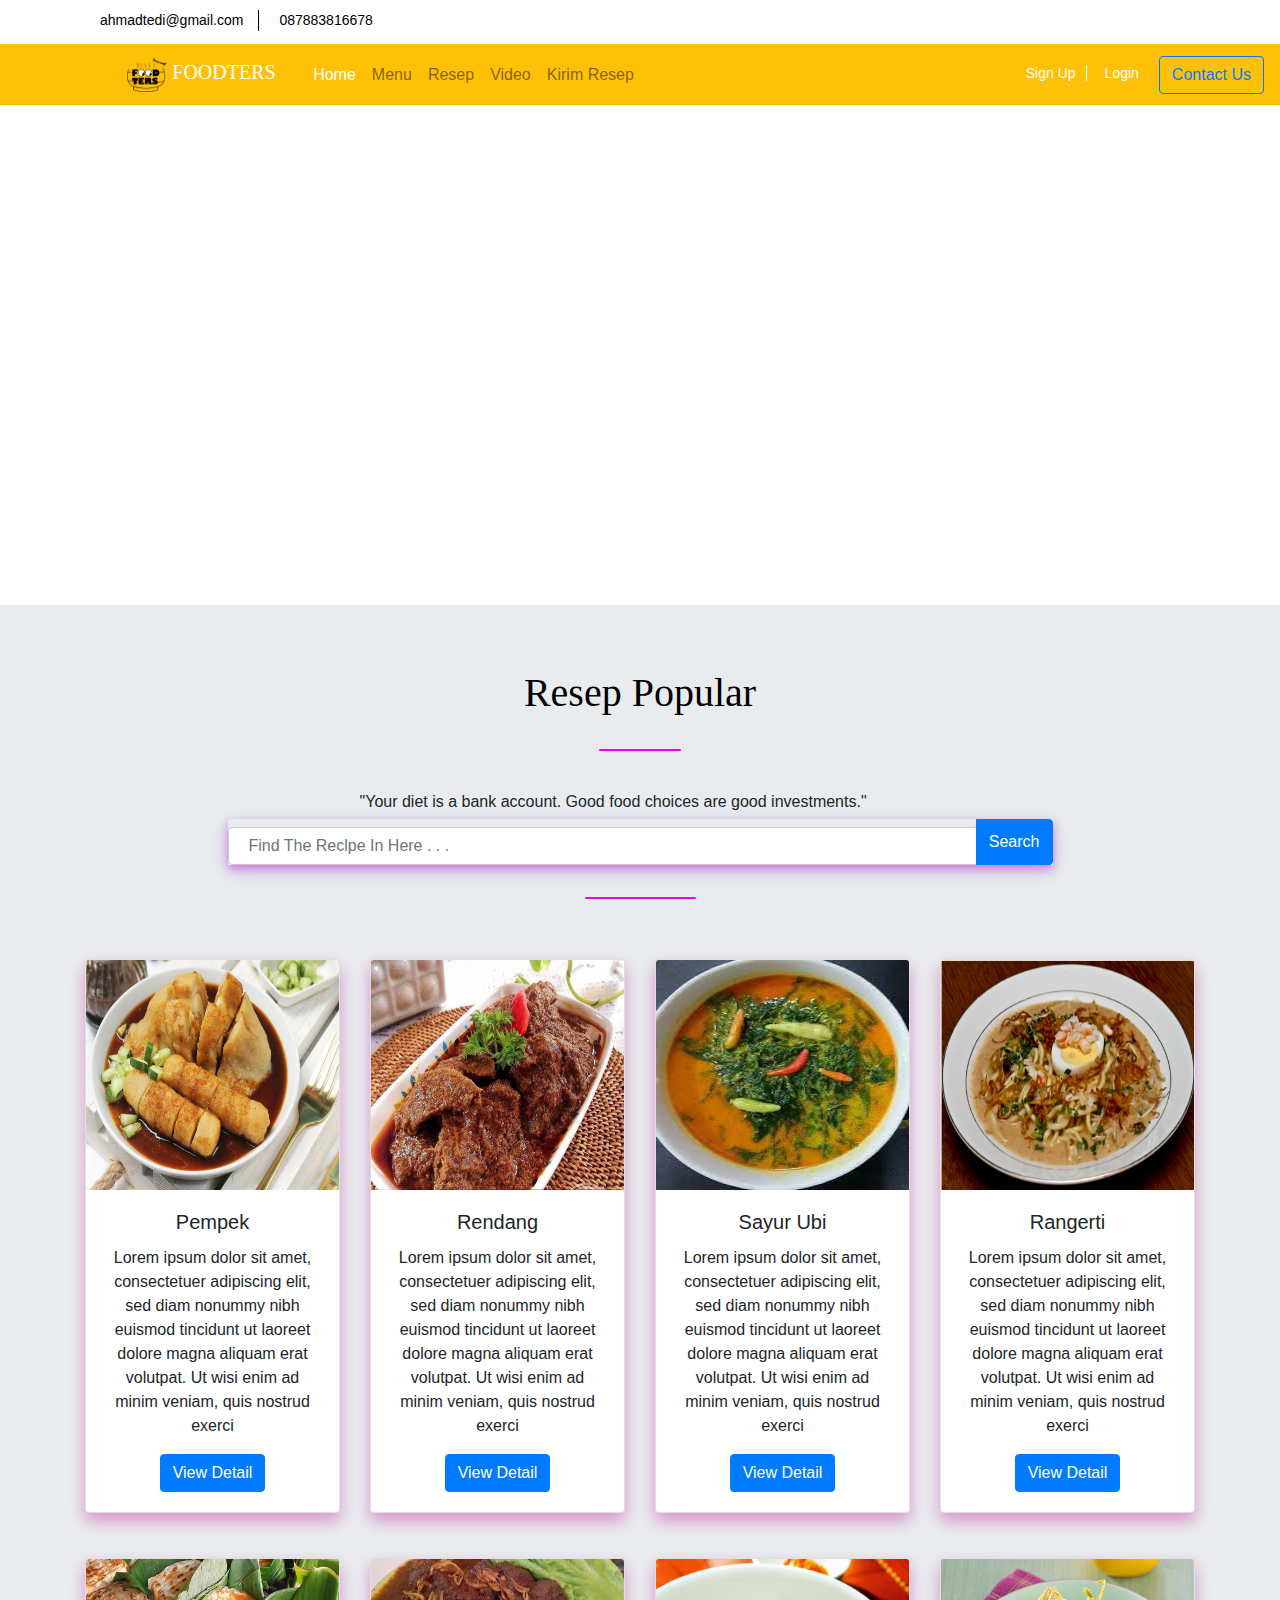
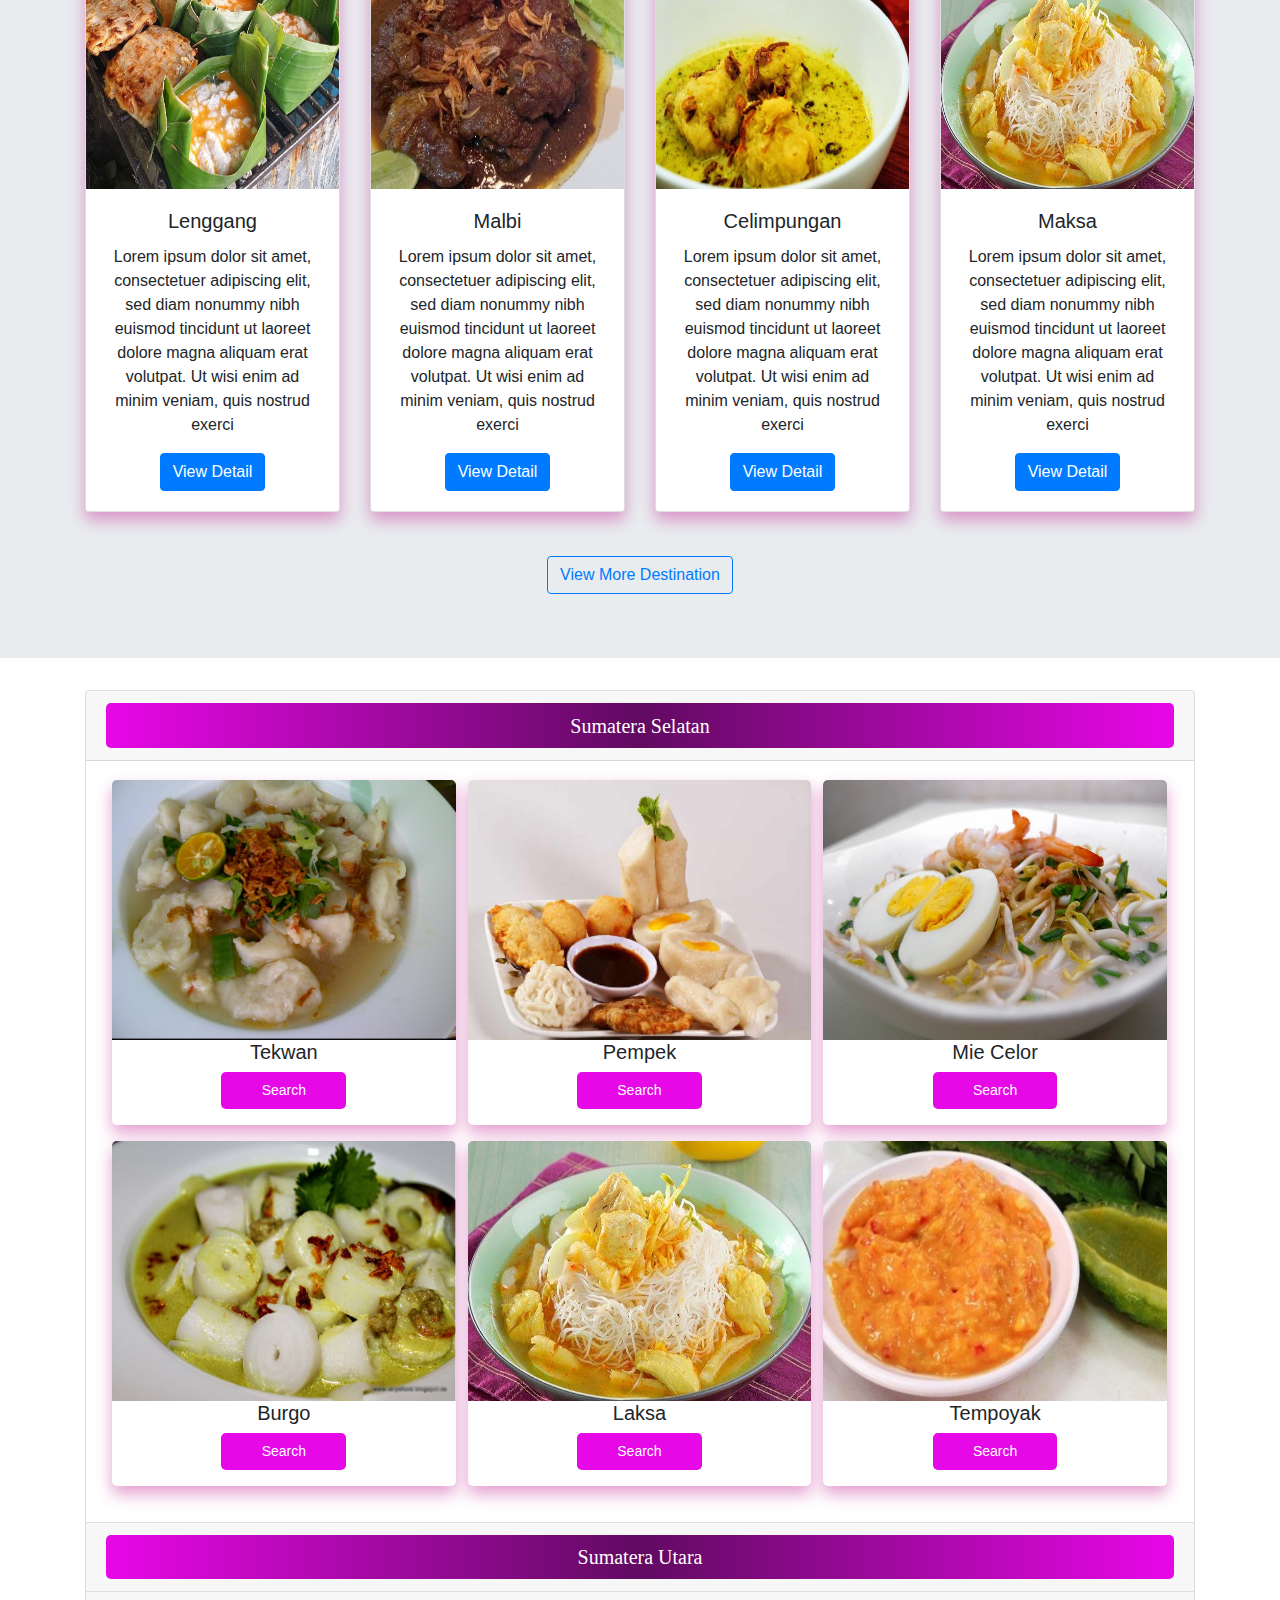
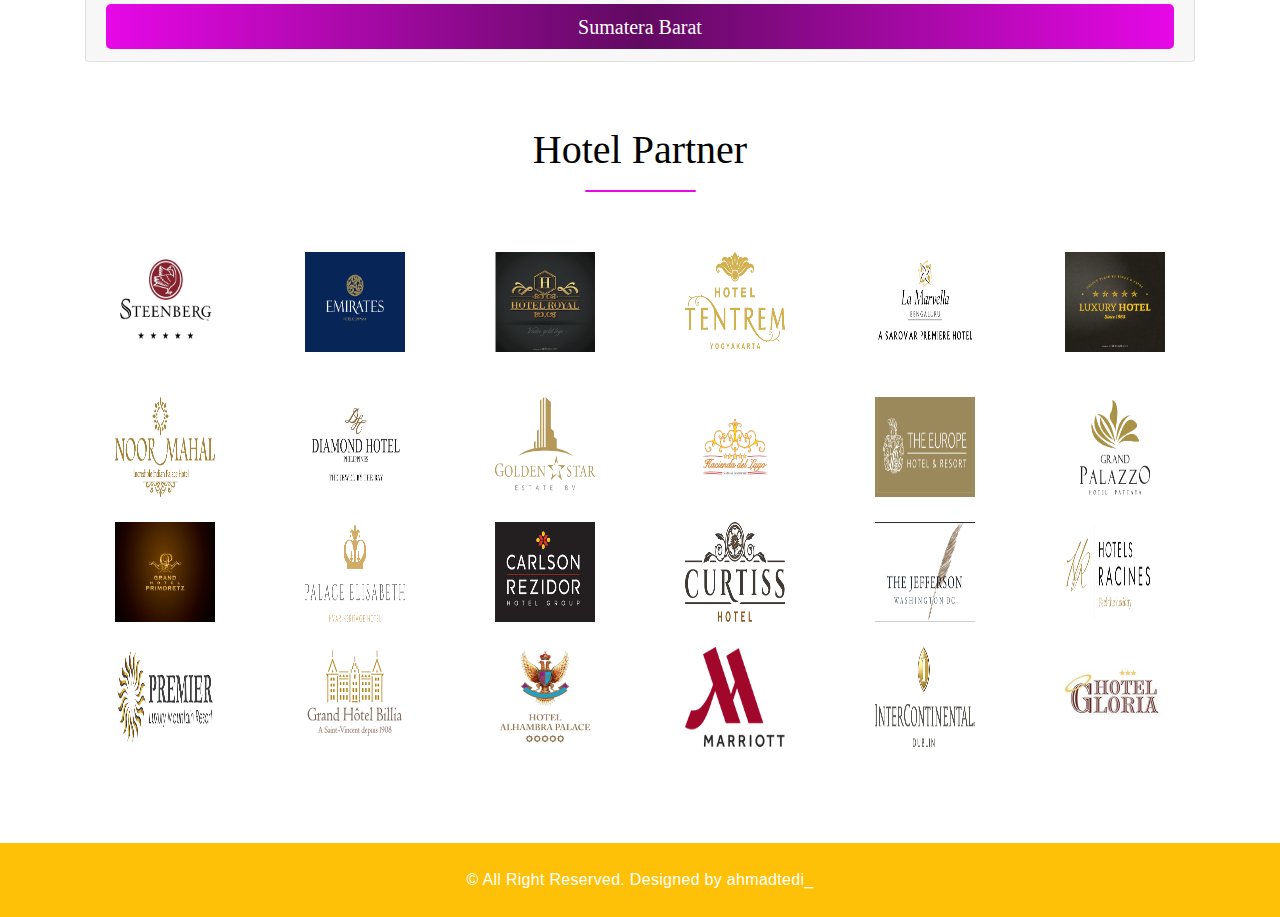
<file: index.html>
<!doctype html>
<html lang="en">

<head>
    <meta charset="utf-8">
    <meta name="viewport" content="width=device-width, initial-scale=1, shrink-to-fit=no">

    <!-- Bootstrap CSS -->
    <link rel="stylesheet" href="css/bootstrap.css">
    <!-- Animasi slider CSS -->
    <link rel="stylesheet" href="css/animasi.css">
    <!-- My CSS -->
    <link rel="stylesheet" href="css/style.css">
    <!-- Font awesome -->
    <link rel="stylesheet" href="https://use.fontawesome.com/releases/v5.8.2/css/all.css"
        integrity="sha384-oS3vJWv+0UjzBfQzYUhtDYW+Pj2yciDJxpsK1OYPAYjqT085Qq/1cq5FLXAZQ7Ay" crossorigin="anonymous">

    <title>Kuliner.com</title>

</head>

<body>
    <!-- Start header  -->
    <header id="header">
        <div class="container">
            <div class="row">
                <div class="col-lg-12 col-md-12">
                    <div class="header-area">
                        <div class="row">
                            <div class="col-lg-6 col-md-6 col-sm-6 col-xs-6">
                                <div class="header-top-left">
                                    <div class="top-email">
                                        <i class="fa fa-envelope"></i>
                                        <span>ahmadtedi@gmail.com</span>
                                    </div>
                                    <div class="top-phone">
                                        <i class="fa fa-phone"></i>
                                        <span>087883816678</span>
                                    </div>
                                </div>
                            </div>
                            <div class="col-lg-6 col-md-6 col-sm-6 col-xs-6">
                                <div class="header-top-right">
                                    <nav>
                                        <ul class="top-social-nav">
                                            <li><a href="https://www.facebook.com/tdxsoekamti.cuwakeps" target="_blank"><span
                                                        class="fab fa-facebook"></span></a></li>
                                            <li><a href="https://www.instagram.com/ahmadtedi_/" target="_blank"><span
                                                        class="fab fa-instagram"></span></a></li>
                                            <li><a href="https://twitter.com/AmikomJogja?lang=en" target="_blank"><span
                                                        class="fab fa-twitter"></span></a></li>
                                            <li><a href="https://www.youtube.com/channel/UCl-HaWwpTbJyN-5EfFfor8A/featured?view_as=subscriber"
                                                    target="_blank"><span class="fab fa-youtube"></span></a></li>
                                        </ul>
                                    </nav>
                                </div>
                            </div>
                        </div>
                    </div>
                </div>
            </div>
        </div>
    </header>
    <!-- finish header  -->

    <!-- start navbar -->
    <section>
        <nav class="navbar navbar-expand-lg navbar-light "
            style="background-image: linear-gradient(to right, #ffc107 , #ffc107); " class="nav-menu">
            <a class="navbar-brand" href="index.html" style=" color:white ; font-family:Segoe Script">
                <img src="img/image/logo foodters balck.png" style="margin-left: 75%;" width="40" height="35"
                    class="d-inline-block align-top" alt="kuy.com">
                FOODTERS
            </a>
            <button class="navbar-toggler" type="button" data-toggle="collapse" data-target="#navbarSupportedContent"
                aria-controls="navbarSupportedContent" aria-expanded="false" aria-label="Toggle navigation">
                <span class="navbar-toggler-icon"></span>
            </button>
            <div class="collapse navbar-collapse" id="navbarSupportedContent" style="margin-left: 10%;">
                <ul class="navbar-nav mr-auto">
                    <li class="nav-item">
                        <a class="nav-link" href="index.html" style="color:white"> <span class="fas fa-home"></span>
                            Home</a>
                    </li>
                    <li class="nav-item">
                        <a class="nav-link" href="kai.html"> <span class="far fa-address-card"></span>
                            Menu</a>
                    </li>
                    <li class="nav-item">
                        <a class="nav-link" href="movie.html"> <span class="fas fa-clipboard-list"></span>
                            Resep</a>
                    </li>
                    <li class="nav-item">
                        <a class="nav-link" href=".html" id="menu"> <span class="fas fa-video"></span>
                            Video</a>
                    </li>
                    <li class="nav-item">
                        <a class="nav-link" href=".html" id="menu"> <span class="fas fa-box"></span> Kirim Resep</a>
                    </li>
                </ul>
                <div class="login" style="margin-right: 0,5%">
                    <ul class="nav navbar-nav navbar-right" id="menu-login">
                        <li style="padding-top:5px;"><a onclick="document.getElementById('id02').style.display='block' "href="#" style="padding: 10px ; font-size: 14px;"><span
                                    class="fas fa-user" class="glyphicon glyphicon-user"></span>
                                Sign Up</a>
                        </li>

 <!-- start form sign up -->
                        <div id="id02" class="modalsign">
                            <form class="modal-contentsign animatesign" action="/action_page.php">
                                <div class="imgcontainersign">
                                    <span onclick="document.getElementById('id02').style.display='none'"
                                        class="closesign" title="Close Modal">&times;</span>
                                </div>
                                <div class="containersign">
                                    <label for="uname"><b>Username</b></label>
                                    <input type="text" placeholder="Enter Username" name="uname" required>
                                    <label for="uname"><b>Email</b></label>
                                    <input type="text" placeholder="Enter Email" name="uname" required>
                                    <label for="psw"><b>Password</b></label>
                                    <input type="password" placeholder="Enter Password" name="psw" required>
                                    <label for="psw"><b>Repeat Password</b></label>
                                    <input type="password" placeholder="Enter Password" name="psw" required>
                                    <input type="checkbox" name="remember"> Laki-laki
                                    </label>
                                    <input type="checkbox" name="remember"> Perempuan
                                    </label>
                                    <p style="padding-top:30px;">
                                        <button type="submit">Create</button>
                                        <span class="checkmark"></span>
                                    </p>
                                </div>
                                <div class="containersign" style="background-color:#f1f1f1">
                                    <button type="button" onclick="document.getElementById('id02').style.display='none'"
                                        class="cancelbtnsign">Cancel</button>
                                </div>
                            </form>
                        </div>
                        <script>
                            // Get the modal
                            var modal = document.getElementById('id02');
                            // When the user clicks anywhere outside of the modal, close it
                            window.onclick = function (event) {
                                if (event.target == modal) {
                                    modal.style.display = "none";
                                }
                            }
                        </script>
                        <!-- finish form sign up -->

                        <li style="padding-top:5px;"><a onclick="document.getElementById('id01').style.display='block' "href="#"
                                style="font-size: 14px ; padding-right: 20px; border-left: 1px solid rgb(255, 255, 255);"><span
                                    class="fas fa-sign-in-alt" class="glyphicon glyphicon-log-in"
                                    style="padding:5px; margin-left: 8px;"></span>
                                Login</a>
                        </li>

<!-- start form login -->
                        <div id="id01" class="modallogin">
                            <form class="modal-contentlogin animatelogin" action="/action_page.php">
                                <div class="imgcontainerlogin">
                                    <span onclick="document.getElementById('id01').style.display='none'"
                                        class="closelogin" title="Close Modal">&times;</span>
                                    <img src="img/login/user.png" alt="Avatar" class="avatarlogin">
                                </div>
                                <div class="containerlogin">
                                    <label for="uname"><b>Username</b></label>
                                    <input type="text" placeholder="Enter Username" name="uname" required>
                                    <label for="psw"><b>Password</b></label>
                                    <input type="password" placeholder="Enter Password" name="psw" required>
                                    <button type="submit">Login</button>
                                    <label>
                                        <input type="checkbox" checked="checked" name="remember"> Remember me
                                    </label>
                                </div>
                                <div class="containerlogin" style="background-color:#f1f1f1">
                                    <button type="button" onclick="document.getElementById('id01').style.display='none'"
                                        class="cancelbtnlogin">Cancel</button>
                                    <span class="pswlogin">Forgot <a href="#">password?</a></span>
                                </div>
                            </form>
                        </div>
                        <script>
                            // Get the modal
                            var modal = document.getElementById('id01');
                            // When the user clicks anywhere outside of the modal, close it
                            window.onclick = function (event) {
                                if (event.target == modal) {
                                    modal.style.display = "none";
                                }
                            }
                        </script>
                        <!-- finish form login -->

                        <li>
                            <a href="contact.html">
                                <button type="button" class="btn btn-outline-primary">Contact Us</button>
                            </a>
                        </li>
                    </ul>
                </div>
            </div>
        </nav>
    </section>
    <!-- finish navbar -->

    <!-- start bootstrap slider -->
    <script>
        var elem = document.getElementById("myvideo");

        function openFullscreen() {
            if (elem.requestFullscreen) {
                elem.requestFullscreen();
            } else if (elem.mozRequestFullScreen) {
                /* Firefox */
                elem.mozRequestFullScreen();
            } else if (elem.webkitRequestFullscreen) {
                /* Chrome, Safari & Opera */
                elem.webkitRequestFullscreen();
            } else if (elem.msRequestFullscreen) {
                /* IE/Edge */
                elem.msRequestFullscreen();
            }
        }
    </script>

    <div class="bd-example">
        <div id="carouselExampleCaptions" class="carousel slide" data-ride="carousel">
            <ol class="carousel-indicators">
                <li data-target="#carouselExampleCaptions" data-slide-to="0" class="active"></li>
                <li data-target="#carouselExampleCaptions" data-slide-to="1"></li>
                <li data-target="#carouselExampleCaptions" data-slide-to="2"></li>
            </ol>
            <div class="carousel-inner">
                <div class="carousel-item active" style="height: 500px; width: 100%;">
                    <video autoplay loop id="myVideo" class="d-block w-100" alt="...">
                         <!-- <source src="video/Explore.m4v" type="video/mp4">  -->
                    </video>
                    <div class="carousel-caption d-none d-md-block animated flip delay-0s" style="margin-bottom:11%">
                        <h5>Enjoy Your</h5>
                        <h1 style="font-size:70PX; font-family:Lucida Handwriting">HOLIDAY</h1>
                    </div>
                </div>
                <div class="carousel-item">
                    <img src="img/image/Background 1.4.jpg" class="d-block w-100" alt="..." style="height:500px">
                    <div class="carousel-caption d-none d-md-block animated bounceInDown delay-1s"
                        style="margin-bottom:11%">
                        <h1>FOODTERS</h1>
                        <p>"Temukan Masakan Favorite Kamu"</p>
                    </div>
                </div>
                <div class="carousel-item">
                    <img src="img/image/Background 1.1.jpg" class="d-block w-100" alt="..." style="height:500px">
                    <div class="carousel-caption d-none d-md-block animated lightSpeedIn delay-1s"
                        style="margin-bottom:11%">
                        <h1>FOODTERS</h1>
                        <p>"Temukan Masakan Favorite Kamu"</p>
                    </div>
                </div>
            </div>
            <a class="carousel-control-prev" href="#carouselExampleCaptions" role="button" data-slide="prev">
                <span class="carousel-control-prev-icon" aria-hidden="true"></span>
                <span class="sr-only">Previous</span>
            </a>
            <a class="carousel-control-next" href="#carouselExampleCaptions" role="button" data-slide="next">
                <span class="carousel-control-next-icon" aria-hidden="true"></span>
                <span class="sr-only">Next</span>
            </a>
        </div>
    </div>
    <!-- finish bootstrap slider -->

    <!-- start most popular destination -->
    <div class="jumbotron jumbotron-fluid">
        <div class="container">
            <h1 class="display-4 text-center" id="popular">Resep Popular</h1>
            <div class="row mt-3 justify-content-center">
                    <div class="col-md-9">
                        <hr class="new2">
                        <h6 style="padding-top: 3%; padding-left: 16%;">"Your diet is a bank account. Good food choices are good investments."</h6>
                        <div class="input-group mb-3" id="polaroid-search">
                            <input type="text" class="form-control" placeholder="Find The Reclpe In Here . . .">
                            <div class="input-group-append">
                                <button class="btn btn-primary" type="button" id="search-button">Search</button>
                            </div>
                        </div>
                    </div>
                </div>
            <hr class="new2">
            <div class="card-deck" id="row-up">
                <div class="card" id="row-up-shadow">
                    <img src="img/popular/8.jpg" class="card-img-top" alt="...">
                    <div class="card-body">
                        <h5 class="card-title">Pempek</h5>
                        <p class="card-text">Lorem ipsum dolor sit amet, consectetuer adipiscing elit, sed diam nonummy nibh euismod tincidunt ut laoreet dolore magna aliquam erat volutpat. Ut wisi enim ad minim veniam, quis nostrud exerci</p>
                        <a href="https://www.universalstudioshollywood.com/promotions/general-admission-ticket-30/?channel=sem&source=gog&campaign=ush&media=paid&category=directresponse:intl_intl:en_all_lang:ga_nooff:b:na&gclid=EAIaIQobChMIg5irysCj4wIVUCQrCh15uAgGEAAYASAAEgIivPD_BwE#" class="btn btn-primary stretched-link">View Detail</a>
                    </div>
                </div>
                <div class="card" id="row-up-shadow">
                    <img src="img/popular/9.jpg" class="card-img-top" alt="...">
                    <div class="card-body">
                        <h5 class="card-title">Rendang</h5>
                        <p class="card-text">Lorem ipsum dolor sit amet, consectetuer adipiscing elit, sed diam nonummy nibh euismod tincidunt ut laoreet dolore magna aliquam erat volutpat. Ut wisi enim ad minim veniam, quis nostrud exerci</p>
                        <a href="https://www.obonparis.com/id/magazine/eiffel-tower" class="btn btn-primary stretched-link">View Detail</a>
                    </div>
                </div>
                <div class="card" id="row-up-shadow">
                    <img src="img/popular/10.jpg" class="card-img-top" alt="...">
                    <div class="card-body">
                        <h5 class="card-title">Sayur Ubi</h5>
                        <p class="card-text">Lorem ipsum dolor sit amet, consectetuer adipiscing elit, sed diam nonummy nibh euismod tincidunt ut laoreet dolore magna aliquam erat volutpat. Ut wisi enim ad minim veniam, quis nostrud exerci</p>
                        <a href="https://www.sydneyoperahouse.com/" class="btn btn-primary stretched-link">View Detail</a>
                    </div>
                </div>
                <div class="card" id="row-up-shadow">
                    <img src="img/popular/11.jpg" class="card-img-top" alt="...">
                    <div class="card-body">
                        <h5 class="card-title">Rangerti</h5>
                        <p class="card-text">Lorem ipsum dolor sit amet, consectetuer adipiscing elit, sed diam nonummy nibh euismod tincidunt ut laoreet dolore magna aliquam erat volutpat. Ut wisi enim ad minim veniam, quis nostrud exerci</p>
                        <a href="#" class="btn btn-primary stretched-link">View Detail</a>
                    </div>
                </div>
            </div>
            <div class="card-deck">
                <div class="card" id="row-up-shadow">
                    <img src="img/image/3.9 Lenggang.jpg" class="card-img-top" alt="...">
                    <div class="card-body" style="text-align:center;">
                        <h5 class="card-title">Lenggang</h5>
                        <p class="card-text">Lorem ipsum dolor sit amet, consectetuer adipiscing elit, sed diam nonummy nibh euismod tincidunt ut laoreet dolore magna aliquam erat volutpat. Ut wisi enim ad minim veniam, quis nostrud exerci</p>
                        <a href="https://www.indonesiakaya.com/jelajah-indonesia/detail/raja-ampat-surga-petualangan-dunia-di-ujung-papua" class="btn btn-primary stretched-link">View Detail</a>
                    </div>
                </div>
                <div class="card" id="row-up-shadow">
                    <img src="img/image/3.12 Malbi.jpg" class="card-img-top" alt="...">
                    <div class="card-body" style="text-align:center;">
                        <h5 class="card-title">Malbi</h5>
                        <p class="card-text">Lorem ipsum dolor sit amet, consectetuer adipiscing elit, sed diam nonummy nibh euismod tincidunt ut laoreet dolore magna aliquam erat volutpat. Ut wisi enim ad minim veniam, quis nostrud exerci</p>
                        <a href="#" class="btn btn-primary stretched-link">View Detail</a>
                    </div>
                </div>
                <div class="card" id="row-up-shadow">
                    <img src="img/image/3.10 Celimpungan.jpg" class="card-img-top" alt="...">
                    <div class="card-body" style="text-align:center;">
                        <h5 class="card-title">Celimpungan</h5>
                        <p class="card-text">Lorem ipsum dolor sit amet, consectetuer adipiscing elit, sed diam nonummy nibh euismod tincidunt ut laoreet dolore magna aliquam erat volutpat. Ut wisi enim ad minim veniam, quis nostrud exerci</p>
                        <a href="https://www.colosseum-rome-tickets.com/?gclid=EAIaIQobChMIuemgycWj4wIVlzUrCh0UrQVNEAAYASAAEgJvy_D_BwE&utm_expid=74432767-11.dbgox9KWRkq-5dThk06AUw.0&utm_referrer=https%3A%2F%2Fwww.google.com%2F" class="btn btn-primary stretched-link">View Detail</a>
                    </div>
                </div>
                <div class="card" id="row-up-shadow">
                    <img src="img/image/3.11 Laksa.jpg" class="card-img-top" alt="...">
                    <div class=" card-body" style="text-align:center;">
                        <h5 class="card-title">Maksa</h5>
                        <p class="card-text">Lorem ipsum dolor sit amet, consectetuer adipiscing elit, sed diam nonummy nibh euismod tincidunt ut laoreet dolore magna aliquam erat volutpat. Ut wisi enim ad minim veniam, quis nostrud exerci</p>
                        <a href="http://www.discoverhongkong.com/id/see-do/culture-heritage/chinese-temples/big-buddha-and-po-lin-monastery.jsp" class="btn btn-primary stretched-link">View Detail</a>
                    </div>
                </div>
            </div>
            <div class="row" style="text-align:center; padding-top: 4%;">
                <div class="col-md-12">
                    <a href="xperience.html"><button type="button" class="btn btn-outline-primary"
                            style="text-align:center;">View More
                            Destination</button></a>
                </div>
            </div>
        </div>
    </div>
    <!-- finish most popular destination -->

 <!-- UP -->

 <div class="container">
        <div class="accordion" id="accordionExample">
            <div class="card">
                <div class="card-header" id="headingOne">
                    <h2 class="mb-0" id="updown">
                        <button class="btn btn-link" type="button" data-toggle="collapse" data-target="#collapseOne"
                            aria-expanded="true" aria-controls="collapseOne">
                            Sumatera Selatan
                        </button>
                    </h2>
                </div>
                <div id="collapseOne" class="collapse show" aria-labelledby="headingOne"
                    data-parent="#accordionExample">
                    <div class="card-body">
                        <div class="row-indo">
                            <div class="column-indo">
                                <div class="card-indo">
                                    <img src="img/image/3.1 Tekwan.jpg" alt="Jane">
                                    <div class="container-indo">
                                        <h5>Tekwan</h5>
                                        <p><button class="button-indo">Search</button></p>
                                    </div>
                                </div>
                            </div>
                            <div class="column-indo">
                                <div class="card-indo">
                                    <img src="img/image/3.2 Pempek.jpg" alt="Jane">
                                    <div class="container-indo">
                                        <h5>Pempek</h5>
                                        <p><button class="button-indo">Search</button></p>
                                    </div>
                                </div>
                            </div>
                            <div class="column-indo">
                                <div class="card-indo">
                                    <img src="img/image/3.3 Mie Celor.jpg" alt="Jane">
                                    <div class="container-indo">
                                        <h5>Mie Celor</h5>
                                        <p><button class="button-indo">Search</button></p>
                                    </div>
                                </div>
                            </div>
                        </div>
                        <div class="row-indo">
                            <div class="column-indo">
                                <div class="card-indo">
                                    <img src="img/image/3.4 Burgo.jpg" alt="Jane">
                                    <div class="container-indo">
                                        <h5>Burgo</h5>
                                        <p><button class="button-indo">Search</button></p>
                                    </div>
                                </div>
                            </div>
                            <div class="column-indo">
                                <div class="card-indo">
                                    <img src="img/image/3.11 Laksa.jpg" alt="Jane">
                                    <div class="container-indo">
                                        <h5>Laksa</h5>
                                        <p><button class="button-indo">Search</button></p>
                                    </div>
                                </div>
                            </div>
                            <div class="column-indo">
                                <div class="card-indo">
                                    <img src="img/image/3.7 Tempoyak.jpg" alt="Jane">
                                    <div class="container-indo">
                                        <h5>Tempoyak</h2>
                                        <p><button class="button-indo">Search</button></p>
                                    </div>
                                </div>
                            </div>
                        </div>
                    </div>
                </div>
            </div>
            <div class="card">
                <div class="card-header" id="headingTwo">
                    <h2 class="mb-0" id="updown">
                        <button class="btn btn-link collapsed" type="button" data-toggle="collapse"
                            data-target="#collapseTwo" aria-expanded="false" aria-controls="collapseTwo">
                            Sumatera Utara
                        </button>
                    </h2>
                </div>
                <div id="collapseTwo" class="collapse" aria-labelledby="headingTwo" data-parent="#accordionExample">
                    <div class="card-body">
                        <div class="row-indo">
                            <div class="column-indo">
                                <div class="card-indo">
                                    <img src="img/image/1.1 Ikan Arsik.jpg" alt="Jane">
                                    <div class="container-indo">
                                        <h5>Ikan Arsik</h5>
                                        <p><button class="button-indo">Search</button></p>
                                    </div>
                                </div>
                            </div>
                            <div class="column-indo">
                                <div class="card-indo">
                                    <img src="img/image/1.3 Sambal Tuk Tuk.jpg" alt="Jane">
                                    <div class="container-indo">
                                        <h5>Sambal Tuk Tuk</h5>
                                        <p><button class="button-indo">Search</button></p>
                                    </div>
                                </div>
                            </div>
                            <div class="column-indo">
                                <div class="card-indo">
                                    <img src="img/image/1.6 Lontong Medan.jpg" alt="Jane">
                                    <div class="container-indo">
                                        <h5>Lontong Medan</h5>
                                        <p><button class="button-indo">Search</button></p>
                                    </div>
                                </div>
                            </div>
                        </div>
                        <div class="row-indo">
                            <div class="column-indo">
                                <div class="card-indo">
                                    <img src="img/image/1.4 Kerang Rebus.JPG" alt="Jane">
                                    <div class="container-indo">
                                        <h5>Kerang Rebus</h5>
                                        <p><button class="button-indo">Search</button></p>
                                    </div>
                                </div>
                            </div>
                            <div class="column-indo">
                                <div class="card-indo">
                                    <img src="img/image/1.6 Lontong Medan.jpg" alt="Jane">
                                    <div class="container-indo">
                                        <h5>Lontong Medan</h5>
                                        <p><button class="button-indo">Search</button></p>
                                    </div>
                                </div>
                            </div>
                            <div class="column-indo">
                                <div class="card-indo">
                                    <img src="img/image/1.3 Sambal Tuk Tuk.jpg" alt="Jane">
                                    <div class="container-indo">
                                        <h5>Sambal Tuk Tuk</h5>
                                        <p><button class="button-indo">Search</button></p>
                                    </div>
                                </div>
                            </div>
                        </div>
                    </div>
                </div>
            </div>
            <div class="card">
                <div class="card-header" id="headingThree">
                    <h2 class="mb-0" id="updown">
                        <button class="btn btn-link collapsed" type="button" data-toggle="collapse"
                            data-target="#collapseThree" aria-expanded="false" aria-controls="collapseThree">
                            Sumatera Barat
                        </button>
                    </h2>
                </div>
                <div id="collapseThree" class="collapse" aria-labelledby="headingThree" data-parent="#accordionExample">
                    <div class="card-body">
                        <div class="row-indo">
                            <div class="column-indo">
                                <div class="card-indo-group">
                                    <img src="img/image/2.7 Gulai Lokan.jpg" alt="Jane">
                                    <div class="container-indo-group">
                                        <h5>Gulai Lokan</h5>
                                        <div class="row">
                                            <div class="col">
                                                <p><button class="button-indo-group">Find Tickets</button></p>
                                            </div>
                                        </div>
                                    </div>
                                </div>
                            </div>
                            <div class="column-indo">
                                <div class="card-indo-group">
                                    <img src="img/image/2.6 Bika Bakar.jpg" alt="Jane">
                                    <div class="container-indo-group">
                                        <h5>Bika Bakar</h5>
                                        <div class="row">
                                            <div class="col">
                                                <p><button class="button-indo-group">Find Tickets</button></p>
                                            </div>
                                        </div>
                                    </div>
                                </div>
                            </div>
                            <div class="column-indo">
                                <div class="card-indo-group">
                                    <img src="img/image/2.5 Lamang Tapai.jpg" alt="Jane">
                                    <div class="container-indo-group">
                                        <h5>Lamang Tapai</h5>
                                        <div class="row">
                                            <div class="col">
                                                <p><button class="button-indo-group">Find Tickets</button></p>
                                            </div>
                                        </div>
                                    </div>
                                </div>
                            </div>
                            <div class="column-indo">
                                    <div class="card-indo-group">
                                        <img src="img/image/2.1 Rendang.jpg" alt="Jane">
                                        <div class="container-indo-group">
                                            <h5>Rendang</h5>
                                            <div class="row">
                                                <div class="col">
                                                    <p><button class="button-indo-group">Find Tickets</button></p>
                                                </div>
                                            </div>
                                        </div>
                                    </div>
                                </div>
                                <div class="column-indo">
                                        <div class="card-indo-group">
                                            <img src="img/image/2.5 Lamang Tapai.jpg" alt="Jane">
                                            <div class="container-indo-group">
                                                <h5>Lamang Tapai</h5>
                                                <div class="row">
                                                    <div class="col">
                                                        <p><button class="button-indo-group">Find Tickets</button></p>
                                                    </div>
                                                </div>
                                            </div>
                                        </div>
                                    </div>
                                    <div class="column-indo">
                                            <div class="card-indo-group">
                                                <img src="img/image/2.7 Gulai Lokan.jpg" alt="Jane">
                                                <div class="container-indo-group">
                                                    <h5>Gulai Lokan</h5>
                                                    <div class="row">
                                                        <div class="col">
                                                            <p><button class="button-indo-group">Find Tickets</button></p>
                                                        </div>
                                                    </div>
                                                </div>
                                            </div>
                                        </div>
                        </div>
                    </div>
                </div>
            </div>
        </div>
    </div>

 <!-- DOWN -->

    <!-- start hotel-partner -->
    <div class="jumbotron jumbotron-fluid" id="hotel-partner">
        <div class="container">
            <h1 class="display-4 text-center" id="popular">Hotel Partner
            </h1>
            <hr class="new2">
            <div class="row" id="row-up">
                <div class="col-md-2">
                    <a href="">
                        <img href="" src="img/hotel/1.png" width="100" height="100">
                    </a>
                </div>
                <div class="col-md-2">
                    <a href="">
                        <img href="" src="img/hotel/2.png" width="100" height="100">
                    </a>
                </div>
                <div class="col-md-2">
                    <a href="">
                        <img href="" src="img/hotel/3.jpg" width="100" height="100">
                    </a>
                </div>
                <div class="col-md-2">
                    <a href="">
                        <img href="" src="img/hotel/4.png" width="100" height="100">
                    </a>
                </div>
                <div class="col-md-2">
                    <a href="">
                        <img href="" src="img/hotel/5.png" width="100" height="100">
                    </a>
                </div>
                <div class="col-md-2">
                    <a href="">
                        <img href="" src="img/hotel/6.jpg" width="100" height="100">
                    </a>
                </div>
            </div>
            <div class="row" style="text-align: center; padding-bottom: 25px;">
                <div class="col-md-2">
                    <a href="">
                        <img href="" src="img/hotel/7.png" width="100" height="100">
                    </a>
                </div>
                <div class="col-md-2">
                    <a href="">
                        <img href="" src="img/hotel/8.jpg" width="100" height="100">
                    </a>
                </div>
                <div class="col-md-2">
                    <a href="">
                        <img href="" src="img/hotel/9.png" width="100" height="100">
                    </a>
                </div>
                <div class="col-md-2">
                    <a href="">
                        <img href="" src="img/hotel/10.jpg" width="100" height="100">
                    </a>
                </div>
                <div class="col-md-2">
                    <a href="">
                        <img href="" src="img/hotel/11.png" width="100" height="100">
                    </a>
                </div>
                <div class="col-md-2">
                    <a href="">
                        <img href="" src="img/hotel/12.png" width="100" height="100">
                    </a>
                </div>
            </div>
            <div class="row" style="text-align: center; padding-bottom: 25px;">
                <div class="col-md-2">
                    <a href="">
                        <img href="" src="img/hotel/13.jpg" width="100" height="100">
                    </a>
                </div>
                <div class="col-md-2">
                    <a href="">
                        <img href="" src="img/hotel/14.png" width="100" height="100">
                    </a>
                </div>
                <div class="col-md-2">
                    <a href="">
                        <img href="" src="img/hotel/15.png" width="100" height="100">
                    </a>
                </div>
                <div class="col-md-2">
                    <a href="">
                        <img href="" src="img/hotel/16.png" width="100" height="100">
                    </a>
                </div>
                <div class="col-md-2">
                    <a href="">
                        <img href="" src="img/hotel/17.png" width="100" height="100">
                    </a>
                </div>
                <div class="col-md-2">
                    <a href="">
                        <img href="" src="img/hotel/18.png" width="100" height="100">
                    </a>
                </div>
            </div>
            <div class="row" style="text-align: center;">
                <div class="col-md-2">
                    <a href="">
                        <img href="" src="img/hotel/19.png" width="100" height="100">
                    </a>
                </div>
                <div class="col-md-2">
                    <a href="">
                        <img href="" src="img/hotel/20.png" width="100" height="100">
                    </a>
                </div>
                <div class="col-md-2">
                    <a href="">
                        <img href="" src="img/hotel/21.jpg" width="100" height="100">
                    </a>
                </div>
                <div class="col-md-2">
                    <a href="">
                        <img href="" src="img/hotel/22.png" width="100" height="100">
                    </a>
                </div>
                <div class="col-md-2">
                    <a href="">
                        <img href="" src="img/hotel/23.png" width="100" height="100">
                    </a>
                </div>
                <div class="col-md-2">
                    <a href="">
                        <img href="" src="img/hotel/24.jpg" width="100" height="100">
                    </a>
                </div>
            </div>
        </div>
    </div>
    <!-- finish hotel-partner -->

    <!-- Start footer -->
    <footer id="footer">
        <!-- start footer bottom -->
        <div class="footer-bottom"
        style="background-image: linear-gradient(to right, #ffc107 , #ffc107); " class="footer-bottom">
            <div class="container">
                <div class="footer-bottom-area">
                    <p>&copy; All Right Reserved. Designed by <a href="index.html" rel="nofollow">ahmadtedi_</a></p>
                </div>
            </div>
        </div>
        <!-- end footer bottom -->
    </footer>
    <!-- Finish footer -->

    <!-- start btn to top -->
    <button onclick="topFunction()" id="myBtn" title="Go to top">Top</button>

    <script>
        // When the user scrolls down 20px from the top of the document, show the button
        window.onscroll = function () {
            scrollFunction()
        };

        function scrollFunction() {
            if (document.body.scrollTop > 20 || document.documentElement.scrollTop > 20) {
                document.getElementById("myBtn").style.display = "block";
            } else {
                document.getElementById("myBtn").style.display = "none";
            }
        }

        // When the user clicks on the button, scroll to the top of the document
        function topFunction() {
            document.body.scrollTop = 0;
            document.documentElement.scrollTop = 0;
        }
    </script>

    <!-- finish btn to top -->

    <!-- jQuery first, then Popper.js, then Bootstrap JS -->
    <script src="js/jquery.js"></script>
    <script src="js/proper.js"></script>
    <script src="js/bootstrap.min.js"></script>
</body>

</html>
</file>
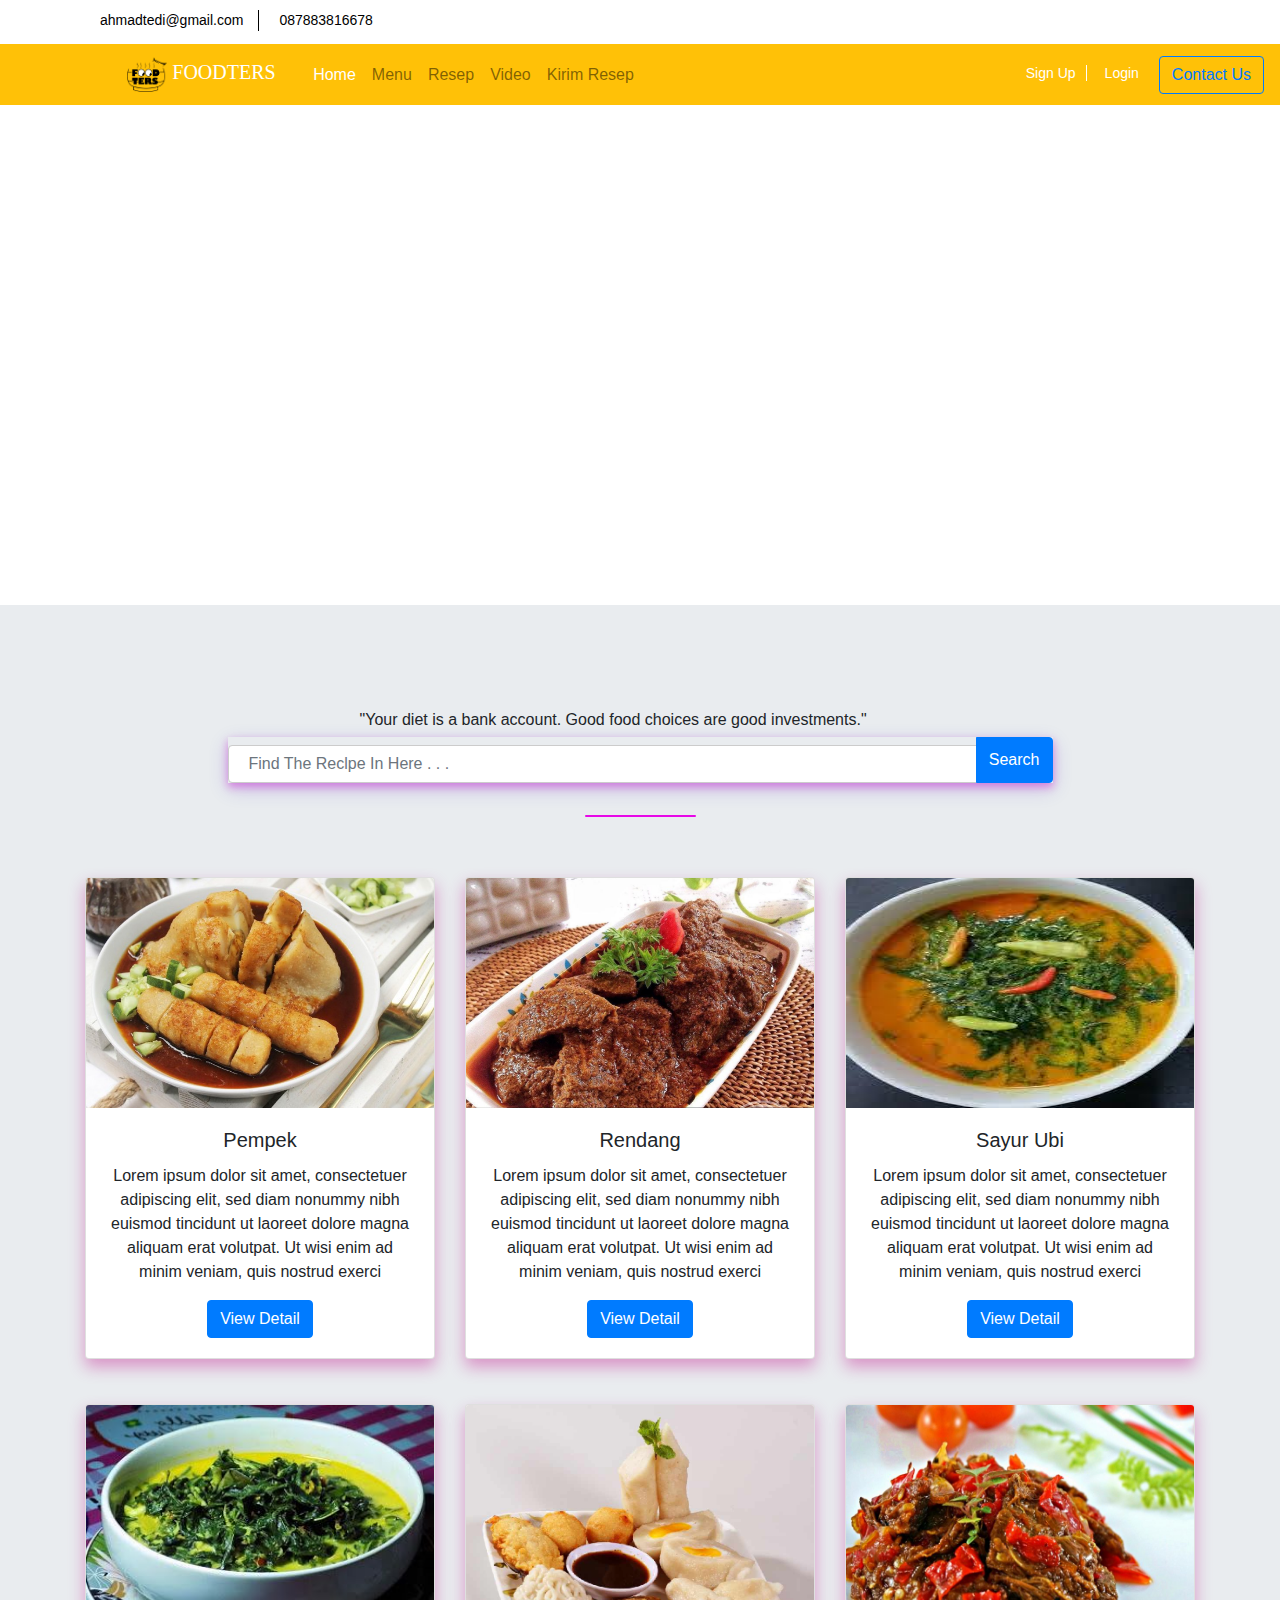
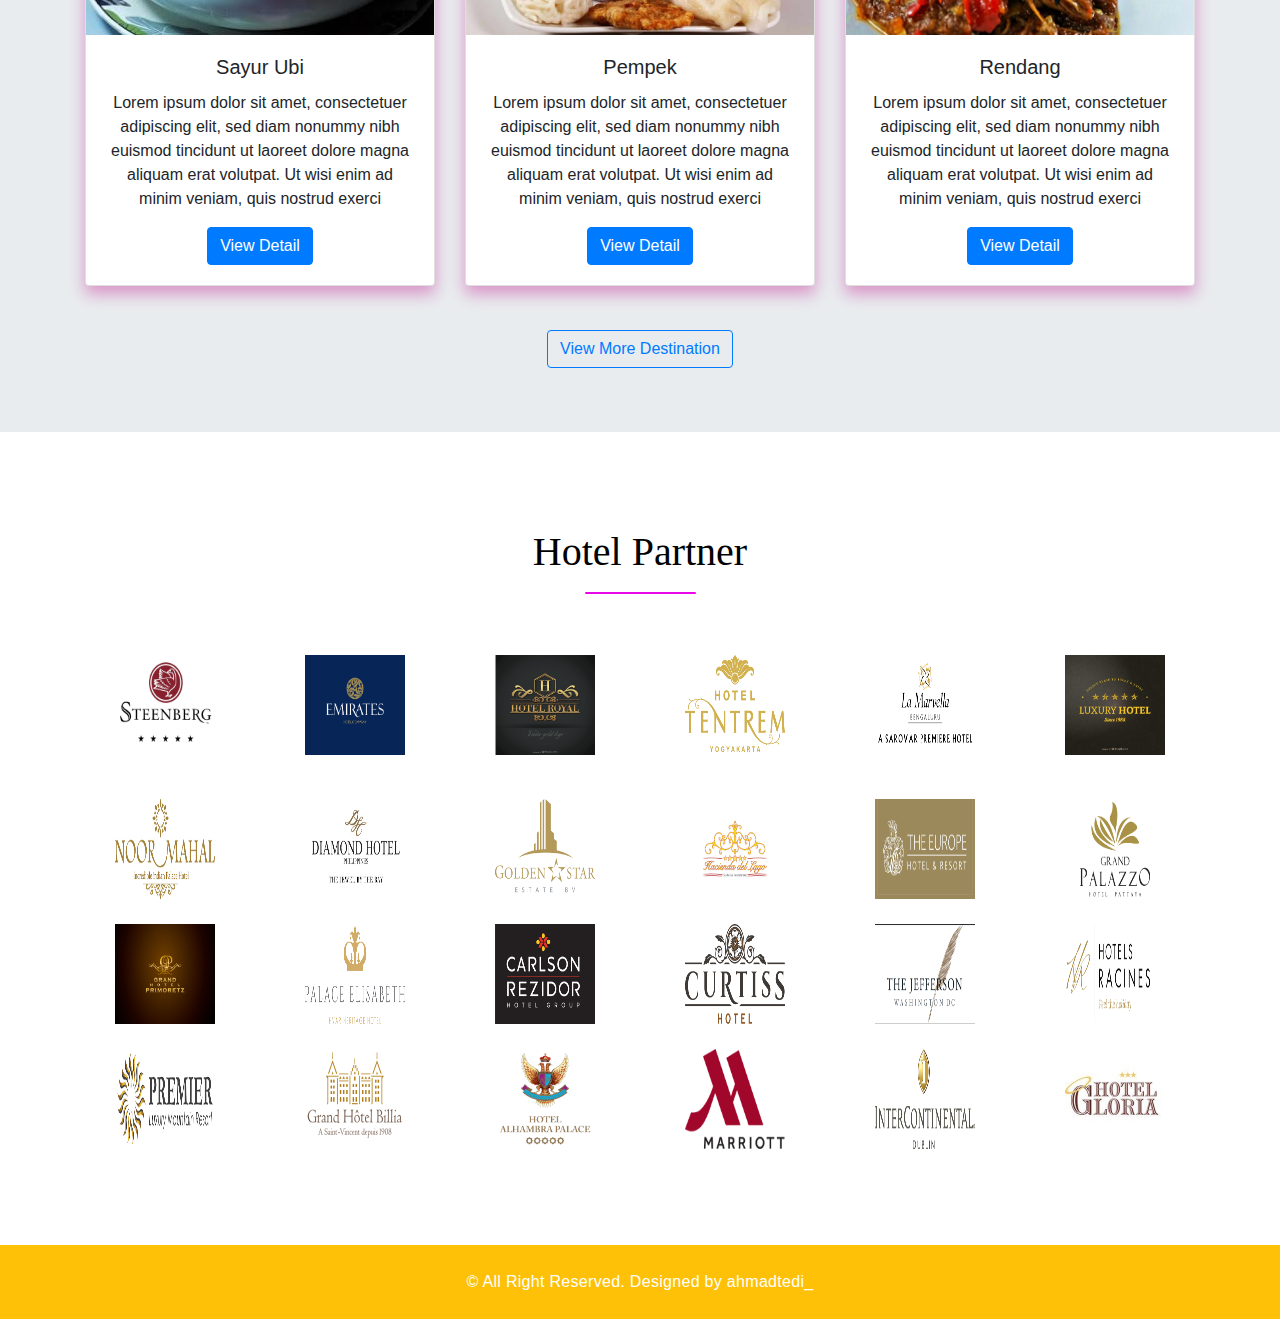
<file: kai.html>
<!doctype html>
<html lang="en">

<head>
    <meta charset="utf-8">
    <meta name="viewport" content="width=device-width, initial-scale=1, shrink-to-fit=no">

    <!-- Bootstrap CSS -->
    <link rel="stylesheet" href="css/bootstrap.css">
    <!-- Animasi slider CSS -->
    <link rel="stylesheet" href="css/animasi.css">
    <!-- My CSS -->
    <link rel="stylesheet" href="css/style.css">
    <!-- Font awesome -->
    <link rel="stylesheet" href="https://use.fontawesome.com/releases/v5.8.2/css/all.css"
        integrity="sha384-oS3vJWv+0UjzBfQzYUhtDYW+Pj2yciDJxpsK1OYPAYjqT085Qq/1cq5FLXAZQ7Ay" crossorigin="anonymous">

    <title>Kuliner.com</title>

</head>

<body>
    <!-- Start header  -->
    <header id="header">
        <div class="container">
            <div class="row">
                <div class="col-lg-12 col-md-12">
                    <div class="header-area">
                        <div class="row">
                            <div class="col-lg-6 col-md-6 col-sm-6 col-xs-6">
                                <div class="header-top-left">
                                    <div class="top-email">
                                        <i class="fa fa-envelope"></i>
                                        <span>ahmadtedi@gmail.com</span>
                                    </div>
                                    <div class="top-phone">
                                        <i class="fa fa-phone"></i>
                                        <span>087883816678</span>
                                    </div>
                                </div>
                            </div>
                            <div class="col-lg-6 col-md-6 col-sm-6 col-xs-6">
                                <div class="header-top-right">
                                    <nav>
                                        <ul class="top-social-nav">
                                            <li><a href="https://www.facebook.com/tdxsoekamti.cuwakeps" target="_blank"><span
                                                        class="fab fa-facebook"></span></a></li>
                                            <li><a href="https://www.instagram.com/ahmadtedi_/" target="_blank"><span
                                                        class="fab fa-instagram"></span></a></li>
                                            <li><a href="https://twitter.com/AmikomJogja?lang=en" target="_blank"><span
                                                        class="fab fa-twitter"></span></a></li>
                                            <li><a href="https://www.youtube.com/channel/UCl-HaWwpTbJyN-5EfFfor8A/featured?view_as=subscriber"
                                                    target="_blank"><span class="fab fa-youtube"></span></a></li>
                                        </ul>
                                    </nav>
                                </div>
                            </div>
                        </div>
                    </div>
                </div>
            </div>
        </div>
    </header>
    <!-- finish header  -->

    <!-- start navbar -->
    <section>
        <nav class="navbar navbar-expand-lg navbar-light "
            style="background-image: linear-gradient(to right, #ffc107 , #ffc107); " class="nav-menu">
            <a class="navbar-brand" href="index.html" style=" color:white ; font-family:Segoe Script">
                <img src="img/image/logo foodters balck.png" style="margin-left: 75%;" width="40" height="35"
                    class="d-inline-block align-top" alt="kuy.com">
                FOODTERS
            </a>
            <button class="navbar-toggler" type="button" data-toggle="collapse" data-target="#navbarSupportedContent"
                aria-controls="navbarSupportedContent" aria-expanded="false" aria-label="Toggle navigation">
                <span class="navbar-toggler-icon"></span>
            </button>
            <div class="collapse navbar-collapse" id="navbarSupportedContent" style="margin-left: 10%;">
                    <ul class="navbar-nav mr-auto">
                            <li class="nav-item">
                                <a class="nav-link" href="index.html" style="color:white"> <span class="fas fa-home"></span>
                                    Home</a>
                            </li>
                            <li class="nav-item">
                                <a class="nav-link" href="kai.html"> <span class="far fa-address-card"></span>
                                    Menu</a>
                            </li>
                            <li class="nav-item">
                                <a class="nav-link" href="movie.html"> <span class="fas fa-clipboard-list"></span>
                                    Resep</a>
                            </li>
                            <li class="nav-item">
                                <a class="nav-link" href=".html" id="menu"> <span class="fas fa-video"></span>
                                    Video</a>
                            </li>
                            <li class="nav-item">
                                <a class="nav-link" href=".html" id="menu"> <span class="fas fa-box"></span> Kirim Resep</a>
                            </li>
                        </ul>
                <div class="login" style="margin-right: 0,5%">
                    <ul class="nav navbar-nav navbar-right" id="menu-login">
                        <li style="padding-top:5px;"><a onclick="document.getElementById('id02').style.display='block' "href="#" style="padding: 10px ; font-size: 14px;"><span
                                    class="fas fa-user" class="glyphicon glyphicon-user"></span>
                                Sign Up</a>
                        </li>

 <!-- start form sign up -->
                        <div id="id02" class="modalsign">
                            <form class="modal-contentsign animatesign" action="/action_page.php">
                                <div class="imgcontainersign">
                                    <span onclick="document.getElementById('id02').style.display='none'"
                                        class="closesign" title="Close Modal">&times;</span>
                                </div>
                                <div class="containersign">
                                    <label for="uname"><b>Username</b></label>
                                    <input type="text" placeholder="Enter Username" name="uname" required>
                                    <label for="uname"><b>Email</b></label>
                                    <input type="text" placeholder="Enter Email" name="uname" required>
                                    <label for="psw"><b>Password</b></label>
                                    <input type="password" placeholder="Enter Password" name="psw" required>
                                    <label for="psw"><b>Repeat Password</b></label>
                                    <input type="password" placeholder="Enter Password" name="psw" required>
                                    <input type="checkbox" name="remember"> Laki-laki
                                    </label>
                                    <input type="checkbox" name="remember"> Perempuan
                                    </label>
                                    <p style="padding-top:30px;">
                                        <button type="submit">Create</button>
                                        <span class="checkmark"></span>
                                    </p>
                                </div>
                                <div class="containersign" style="background-color:#f1f1f1">
                                    <button type="button" onclick="document.getElementById('id02').style.display='none'"
                                        class="cancelbtnsign">Cancel</button>
                                </div>
                            </form>
                        </div>
                        <script>
                            // Get the modal
                            var modal = document.getElementById('id02');
                            // When the user clicks anywhere outside of the modal, close it
                            window.onclick = function (event) {
                                if (event.target == modal) {
                                    modal.style.display = "none";
                                }
                            }
                        </script>
                        <!-- finish form sign up -->

                        <li style="padding-top:5px;"><a onclick="document.getElementById('id01').style.display='block' "href="#"
                                style="font-size: 14px ; padding-right: 20px; border-left: 1px solid rgb(255, 255, 255);"><span
                                    class="fas fa-sign-in-alt" class="glyphicon glyphicon-log-in"
                                    style="padding:5px; margin-left: 8px;"></span>
                                Login</a>
                        </li>

<!-- start form login -->
                        <div id="id01" class="modallogin">
                            <form class="modal-contentlogin animatelogin" action="/action_page.php">
                                <div class="imgcontainerlogin">
                                    <span onclick="document.getElementById('id01').style.display='none'"
                                        class="closelogin" title="Close Modal">&times;</span>
                                    <img src="img/login/user.png" alt="Avatar" class="avatarlogin">
                                </div>
                                <div class="containerlogin">
                                    <label for="uname"><b>Username</b></label>
                                    <input type="text" placeholder="Enter Username" name="uname" required>
                                    <label for="psw"><b>Password</b></label>
                                    <input type="password" placeholder="Enter Password" name="psw" required>
                                    <button type="submit">Login</button>
                                    <label>
                                        <input type="checkbox" checked="checked" name="remember"> Remember me
                                    </label>
                                </div>
                                <div class="containerlogin" style="background-color:#f1f1f1">
                                    <button type="button" onclick="document.getElementById('id01').style.display='none'"
                                        class="cancelbtnlogin">Cancel</button>
                                    <span class="pswlogin">Forgot <a href="#">password?</a></span>
                                </div>
                            </form>
                        </div>
                        <script>
                            // Get the modal
                            var modal = document.getElementById('id01');
                            // When the user clicks anywhere outside of the modal, close it
                            window.onclick = function (event) {
                                if (event.target == modal) {
                                    modal.style.display = "none";
                                }
                            }
                        </script>
                        <!-- finish form login -->

                        <li>
                            <a href="contact.html">
                                <button type="button" class="btn btn-outline-primary">Contact Us</button>
                            </a>
                        </li>
                    </ul>
                </div>
            </div>
        </nav>
    </section>
    <!-- finish navbar -->

    <!-- start bootstrap slider -->
    <script>
        var elem = document.getElementById("myvideo");

        function openFullscreen() {
            if (elem.requestFullscreen) {
                elem.requestFullscreen();
            } else if (elem.mozRequestFullScreen) {
                /* Firefox */
                elem.mozRequestFullScreen();
            } else if (elem.webkitRequestFullscreen) {
                /* Chrome, Safari & Opera */
                elem.webkitRequestFullscreen();
            } else if (elem.msRequestFullscreen) {
                /* IE/Edge */
                elem.msRequestFullscreen();
            }
        }
    </script>

    <div class="bd-example">
        <div id="carouselExampleCaptions" class="carousel slide" data-ride="carousel">
            <ol class="carousel-indicators">
                <li data-target="#carouselExampleCaptions" data-slide-to="0" class="active"></li>
                <li data-target="#carouselExampleCaptions" data-slide-to="1"></li>
                <li data-target="#carouselExampleCaptions" data-slide-to="2"></li>
            </ol>
            <div class="carousel-inner">
                <div class="carousel-item active" style="height: 500px; width: 100%;">
                    <video autoplay loop id="myVideo" class="d-block w-100" alt="...">
                         <!-- <source src="video/Explore.m4v" type="video/mp4">  -->
                    </video>
                    <div class="carousel-caption d-none d-md-block animated flip delay-0s" style="margin-bottom:11%">
                        <h5>Enjoy Your</h5>
                        <h1 style="font-size:70PX; font-family:Lucida Handwriting">HOLIDAY</h1>
                    </div>
                </div>
                <div class="carousel-item">
                    <img src="img/image/Background 1.4.jpg" class="d-block w-100" alt="..." style="height:500px">
                    <div class="carousel-caption d-none d-md-block animated bounceInDown delay-1s"
                        style="margin-bottom:11%">
                        <h1>FOODTERS</h1>
                        <p>"Temukan Masakan Favorite Kamu"</p>
                    </div>
                </div>
                <div class="carousel-item">
                    <img src="img/image/Background 1.1.jpg" class="d-block w-100" alt="..." style="height:500px">
                    <div class="carousel-caption d-none d-md-block animated lightSpeedIn delay-1s"
                        style="margin-bottom:11%">
                        <h1>FOODTERS</h1>
                        <p>"Temukan Masakan Favorite Kamu"</p>
                    </div>
                </div>
            </div>
            <a class="carousel-control-prev" href="#carouselExampleCaptions" role="button" data-slide="prev">
                <span class="carousel-control-prev-icon" aria-hidden="true"></span>
                <span class="sr-only">Previous</span>
            </a>
            <a class="carousel-control-next" href="#carouselExampleCaptions" role="button" data-slide="next">
                <span class="carousel-control-next-icon" aria-hidden="true"></span>
                <span class="sr-only">Next</span>
            </a>
        </div>
    </div>
    <!-- finish bootstrap slider -->

    <!-- start most popular destination -->
    <div class="jumbotron jumbotron-fluid">
        <div class="container">
            <div class="row mt-3 justify-content-center">
                    <div class="col-md-9">
                        <h6 style="padding-top: 3%; padding-left: 16%;">"Your diet is a bank account. Good food choices are good investments."</h6>
                        <div class="input-group mb-3" id="polaroid-search">
                            <input type="text" class="form-control" placeholder="Find The Reclpe In Here . . .">
                            <div class="input-group-append">
                                <button class="btn btn-primary" type="button" id="search-button">Search</button>
                            </div>
                        </div>
                    </div>
                </div>
            <hr class="new2">
            <div class="card-deck" id="row-up">
                <div class="card" id="row-up-shadow">
                    <img src="img/popular/8.jpg" class="card-img-top" alt="...">
                    <div class="card-body">
                        <h5 class="card-title">Pempek</h5>
                        <p class="card-text">Lorem ipsum dolor sit amet, consectetuer adipiscing elit, sed diam nonummy nibh euismod tincidunt ut laoreet dolore magna aliquam erat volutpat. Ut wisi enim ad minim veniam, quis nostrud exerci</p>
                        <a href="https://www.universalstudioshollywood.com/promotions/general-admission-ticket-30/?channel=sem&source=gog&campaign=ush&media=paid&category=directresponse:intl_intl:en_all_lang:ga_nooff:b:na&gclid=EAIaIQobChMIg5irysCj4wIVUCQrCh15uAgGEAAYASAAEgIivPD_BwE#" class="btn btn-primary stretched-link">View Detail</a>
                    </div>
                </div>
                <div class="card" id="row-up-shadow">
                    <img src="img/popular/9.jpg" class="card-img-top" alt="...">
                    <div class="card-body">
                        <h5 class="card-title">Rendang</h5>
                        <p class="card-text">Lorem ipsum dolor sit amet, consectetuer adipiscing elit, sed diam nonummy nibh euismod tincidunt ut laoreet dolore magna aliquam erat volutpat. Ut wisi enim ad minim veniam, quis nostrud exerci</p>
                        <a href="https://www.obonparis.com/id/magazine/eiffel-tower" class="btn btn-primary stretched-link">View Detail</a>
                    </div>
                </div>
                <div class="card" id="row-up-shadow">
                    <img src="img/popular/10.jpg" class="card-img-top" alt="...">
                    <div class="card-body">
                        <h5 class="card-title">Sayur Ubi</h5>
                        <p class="card-text">Lorem ipsum dolor sit amet, consectetuer adipiscing elit, sed diam nonummy nibh euismod tincidunt ut laoreet dolore magna aliquam erat volutpat. Ut wisi enim ad minim veniam, quis nostrud exerci</p>
                        <a href="https://www.sydneyoperahouse.com/" class="btn btn-primary stretched-link">View Detail</a>
                    </div>
                </div>
            </div>
            <div class="card-deck">
                <div class="card" id="row-up-shadow">
                    <img src="img/image/1.2 Sayur Ubi.jpg" class="card-img-top" alt="...">
                    <div class="card-body" style="text-align:center;">
                        <h5 class="card-title">Sayur Ubi</h5>
                        <p class="card-text">Lorem ipsum dolor sit amet, consectetuer adipiscing elit, sed diam nonummy nibh euismod tincidunt ut laoreet dolore magna aliquam erat volutpat. Ut wisi enim ad minim veniam, quis nostrud exerci</p>
                        <a href="https://www.indonesiakaya.com/jelajah-indonesia/detail/raja-ampat-surga-petualangan-dunia-di-ujung-papua" class="btn btn-primary stretched-link">View Detail</a>
                    </div>
                </div>
                <div class="card" id="row-up-shadow">
                    <img src="img/image/3.2 Pempek.jpg" class="card-img-top" alt="...">
                    <div class="card-body" style="text-align:center;">
                        <h5 class="card-title">Pempek</h5>
                        <p class="card-text">Lorem ipsum dolor sit amet, consectetuer adipiscing elit, sed diam nonummy nibh euismod tincidunt ut laoreet dolore magna aliquam erat volutpat. Ut wisi enim ad minim veniam, quis nostrud exerci</p>
                        <a href="#" class="btn btn-primary stretched-link">View Detail</a>
                    </div>
                </div>
                <div class="card" id="row-up-shadow">
                    <img src="img/image/2.1 Rendang.jpg" class="card-img-top" alt="...">
                    <div class="card-body" style="text-align:center;">
                        <h5 class="card-title">Rendang</h5>
                        <p class="card-text">Lorem ipsum dolor sit amet, consectetuer adipiscing elit, sed diam nonummy nibh euismod tincidunt ut laoreet dolore magna aliquam erat volutpat. Ut wisi enim ad minim veniam, quis nostrud exerci</p>
                        <a href="https://www.colosseum-rome-tickets.com/?gclid=EAIaIQobChMIuemgycWj4wIVlzUrCh0UrQVNEAAYASAAEgJvy_D_BwE&utm_expid=74432767-11.dbgox9KWRkq-5dThk06AUw.0&utm_referrer=https%3A%2F%2Fwww.google.com%2F" class="btn btn-primary stretched-link">View Detail</a>
                    </div>
                </div>
            </div>
            <div class="row" style="text-align:center; padding-top: 4%;">
                <div class="col-md-12">
                    <a href="xperience.html"><button type="button" class="btn btn-outline-primary"
                            style="text-align:center;">View More
                            Destination</button></a>
                </div>
            </div>
        </div>
    </div>
    <!-- finish most popular destination -->

    <!-- start hotel-partner -->
    <div class="jumbotron jumbotron-fluid" id="hotel-partner">
        <div class="container">
            <h1 class="display-4 text-center" id="popular">Hotel Partner
            </h1>
            <hr class="new2">
            <div class="row" id="row-up">
                <div class="col-md-2">
                    <a href="">
                        <img href="" src="img/hotel/1.png" width="100" height="100">
                    </a>
                </div>
                <div class="col-md-2">
                    <a href="">
                        <img href="" src="img/hotel/2.png" width="100" height="100">
                    </a>
                </div>
                <div class="col-md-2">
                    <a href="">
                        <img href="" src="img/hotel/3.jpg" width="100" height="100">
                    </a>
                </div>
                <div class="col-md-2">
                    <a href="">
                        <img href="" src="img/hotel/4.png" width="100" height="100">
                    </a>
                </div>
                <div class="col-md-2">
                    <a href="">
                        <img href="" src="img/hotel/5.png" width="100" height="100">
                    </a>
                </div>
                <div class="col-md-2">
                    <a href="">
                        <img href="" src="img/hotel/6.jpg" width="100" height="100">
                    </a>
                </div>
            </div>
            <div class="row" style="text-align: center; padding-bottom: 25px;">
                <div class="col-md-2">
                    <a href="">
                        <img href="" src="img/hotel/7.png" width="100" height="100">
                    </a>
                </div>
                <div class="col-md-2">
                    <a href="">
                        <img href="" src="img/hotel/8.jpg" width="100" height="100">
                    </a>
                </div>
                <div class="col-md-2">
                    <a href="">
                        <img href="" src="img/hotel/9.png" width="100" height="100">
                    </a>
                </div>
                <div class="col-md-2">
                    <a href="">
                        <img href="" src="img/hotel/10.jpg" width="100" height="100">
                    </a>
                </div>
                <div class="col-md-2">
                    <a href="">
                        <img href="" src="img/hotel/11.png" width="100" height="100">
                    </a>
                </div>
                <div class="col-md-2">
                    <a href="">
                        <img href="" src="img/hotel/12.png" width="100" height="100">
                    </a>
                </div>
            </div>
            <div class="row" style="text-align: center; padding-bottom: 25px;">
                <div class="col-md-2">
                    <a href="">
                        <img href="" src="img/hotel/13.jpg" width="100" height="100">
                    </a>
                </div>
                <div class="col-md-2">
                    <a href="">
                        <img href="" src="img/hotel/14.png" width="100" height="100">
                    </a>
                </div>
                <div class="col-md-2">
                    <a href="">
                        <img href="" src="img/hotel/15.png" width="100" height="100">
                    </a>
                </div>
                <div class="col-md-2">
                    <a href="">
                        <img href="" src="img/hotel/16.png" width="100" height="100">
                    </a>
                </div>
                <div class="col-md-2">
                    <a href="">
                        <img href="" src="img/hotel/17.png" width="100" height="100">
                    </a>
                </div>
                <div class="col-md-2">
                    <a href="">
                        <img href="" src="img/hotel/18.png" width="100" height="100">
                    </a>
                </div>
            </div>
            <div class="row" style="text-align: center;">
                <div class="col-md-2">
                    <a href="">
                        <img href="" src="img/hotel/19.png" width="100" height="100">
                    </a>
                </div>
                <div class="col-md-2">
                    <a href="">
                        <img href="" src="img/hotel/20.png" width="100" height="100">
                    </a>
                </div>
                <div class="col-md-2">
                    <a href="">
                        <img href="" src="img/hotel/21.jpg" width="100" height="100">
                    </a>
                </div>
                <div class="col-md-2">
                    <a href="">
                        <img href="" src="img/hotel/22.png" width="100" height="100">
                    </a>
                </div>
                <div class="col-md-2">
                    <a href="">
                        <img href="" src="img/hotel/23.png" width="100" height="100">
                    </a>
                </div>
                <div class="col-md-2">
                    <a href="">
                        <img href="" src="img/hotel/24.jpg" width="100" height="100">
                    </a>
                </div>
            </div>
        </div>
    </div>
    <!-- finish hotel-partner -->

    <!-- Start footer -->
    <footer id="footer">
        <!-- start footer bottom -->
        <div class="footer-bottom"
        style="background-image: linear-gradient(to right, #ffc107 , #ffc107); " class="footer-bottom">
            <div class="container">
                <div class="footer-bottom-area">
                    <p>&copy; All Right Reserved. Designed by <a href="index.html" rel="nofollow">ahmadtedi_</a></p>
                </div>
            </div>
        </div>
        <!-- end footer bottom -->
    </footer>
    <!-- Finish footer -->

    <!-- start btn to top -->
    <button onclick="topFunction()" id="myBtn" title="Go to top">Top</button>

    <script>
        // When the user scrolls down 20px from the top of the document, show the button
        window.onscroll = function () {
            scrollFunction()
        };

        function scrollFunction() {
            if (document.body.scrollTop > 20 || document.documentElement.scrollTop > 20) {
                document.getElementById("myBtn").style.display = "block";
            } else {
                document.getElementById("myBtn").style.display = "none";
            }
        }

        // When the user clicks on the button, scroll to the top of the document
        function topFunction() {
            document.body.scrollTop = 0;
            document.documentElement.scrollTop = 0;
        }
    </script>

    <!-- finish btn to top -->

    <!-- jQuery first, then Popper.js, then Bootstrap JS -->
    <script src="js/jquery.js"></script>
    <script src="js/proper.js"></script>
    <script src="js/bootstrap.min.js"></script>
</body>

</html>
</file>
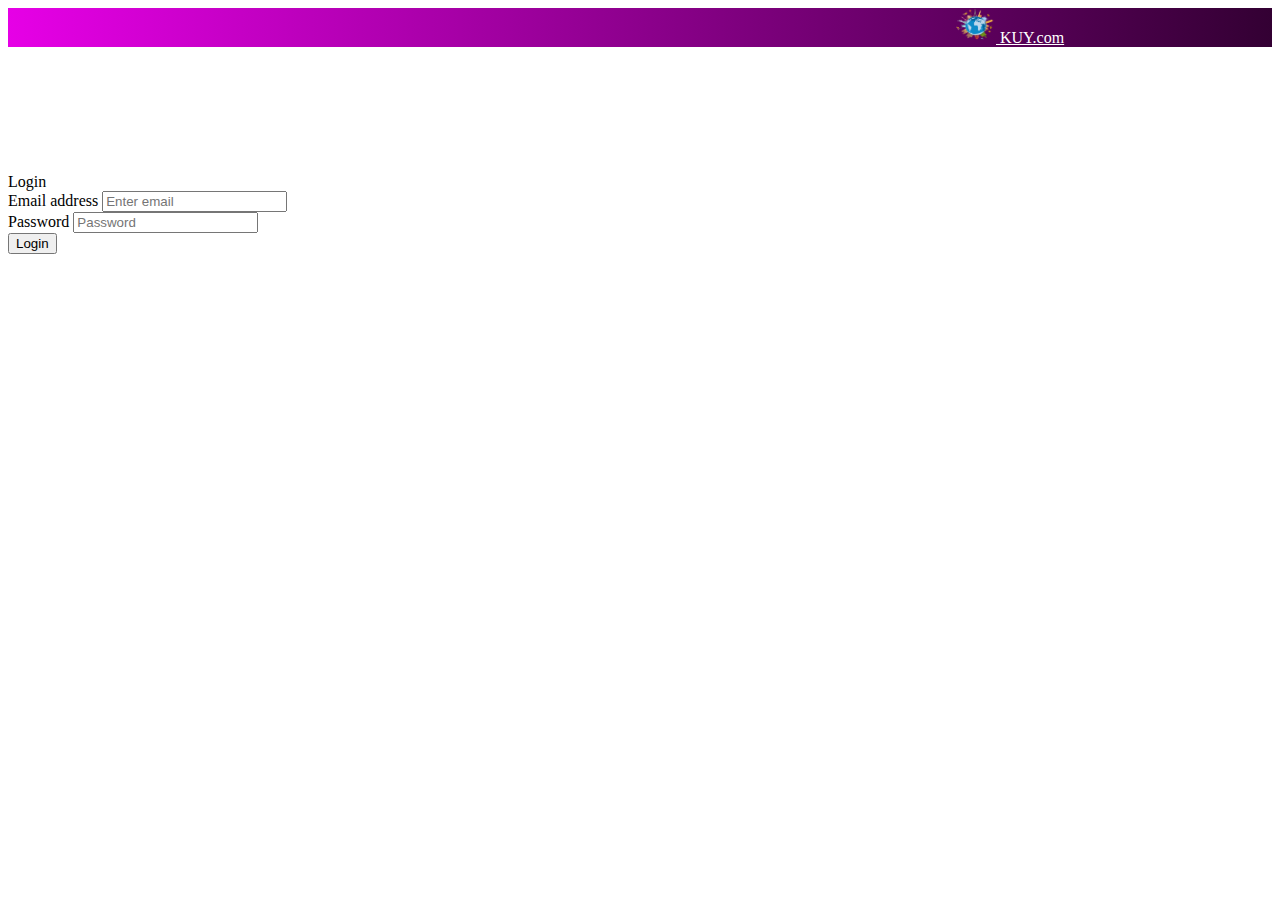
<file: Login.html>
<!DOCTYPE html>
<html lang="en">
<head>
     <meta charset="utf-8">
     <meta name="viewport" content="width=device-width, initial-scale=1, shrink-to-fit=no">
     <!-- Bootstrap CSS -->
     <link rel="stylesheet" href="https://maxcdn.bootstrapcdn.com/bootstrap/4.0.0-beta/css/bootstrap.min.css" integrity="sha384-/Y6pD6FV/Vv2HJnA6t+vslU6fwYXjCFtcEpHbNJ0lyAFsXTsjBbfaDjzALeQsN6M" crossorigin="anonymous">
  </head>
  <body>
        <section>
                <nav class="navbar navbar-expand-lg navbar-light "
                style="background-image: linear-gradient(to right, #e600e6 , #330033); " class="nav-menu">
                <a class="navbar-brand" href="index.html" style=" color:white ; font-family:Segoe Script">
                    <img src="img/logo.png" style="margin-left: 75%;" width="40" height="35"
                        class="d-inline-block align-top" alt="kuy.com">
                    KUY.com
                </a>
        </section>
    
     <div class="container">
        <div class="card" style="margin-top:10%">
           <div class="card-header">
              Login
           </div>
           <div class="card-body">
           <div id="error-msg" class="alert alert-danger" style="display:none" role="alert"></div>
              <form name="login-form" action="/login.php"  id="login-form" method="post">
                 <div class="form-group">
                    <label for="email">Email address</label>
                    <input type="email" class="form-control" name="email" id="email" placeholder="Enter email">
                 </div>
                 <div class="form-group">
                    <label for="password">Password</label>
                    <input type="password" class="form-control" name="password" id="password" placeholder="Password">
                 </div>
                 <button type="submit" id="login" class="btn btn-primary">Login</button>
              </form>
           </div>
        </div>
     </div>
    <title>Login | KUY.com </title>
</head>


<body>

    
    <!---Jquery--->

    <script src="https://code.jquery.com/jquery-3.2.1.js" integrity="sha256-DZAnKJ/6XZ9si04Hgrsxu/8s717jcIzLy3oi35EouyE=" crossorigin="anonymous"></script>
      <script src="https://cdnjs.cloudflare.com/ajax/libs/popper.js/1.11.0/umd/popper.min.js" integrity="sha384-b/U6ypiBEHpOf/4+1nzFpr53nxSS+GLCkfwBdFNTxtclqqenISfwAzpKaMNFNmj4" crossorigin="anonymous"></script>
      <script src="https://maxcdn.bootstrapcdn.com/bootstrap/4.0.0-beta/js/bootstrap.min.js" integrity="sha384-h0AbiXch4ZDo7tp9hKZ4TsHbi047NrKGLO3SEJAg45jXxnGIfYzk4Si90RDIqNm1" crossorigin="anonymous"></script>

    <script>
            $(function()
            {
                $('#login').click(function(e){
 
                    let self = $(this);
 
                    e.preventDefault();
 
                    self.prop('disabled',true); 
 
                    var data = $('#login-form').serialize(); // mengambil dari data
 
                    $.ajax({
                        url: '/login.php',
                        type: "POST",
                        data: data,
                    }).done(function(res) {
                        res = JSON.parse(res);
                        if (res['status']) // if login successful redirect user to secure.php page.
                        {
                            location.href = "secure.php"; // redirect user to secure.php location/page.
                        } else {
 
                            var errorMessage = '';
                            // if there is any errors convert array of errors into html string, 
                            //here we are wrapping errors into a paragraph tag.
                            console.log(res.msg);
                            $.each(res['msg'],function(index,message) {
                                errorMessage += '<p>' + message+ '</p>';
                            });
                            // place the errors inside the div#error-msg.
                            $("#error-msg").html(errorMessage);
                            $("#error-msg").show(); // show it on the browser, default state, hide
                            // remove disable attribute to the login button, 
                            //to prevent multiple form submissions 
                            //we have added this attribution on login from submit
                            self.prop('disabled',false); 
                        }
                    }).fail(function() {
                        alert("error");
                    }).always(function(){
                        self.prop('disabled',false); 
                    });
                });
            });
        </script>
</body>


</html>
</file>
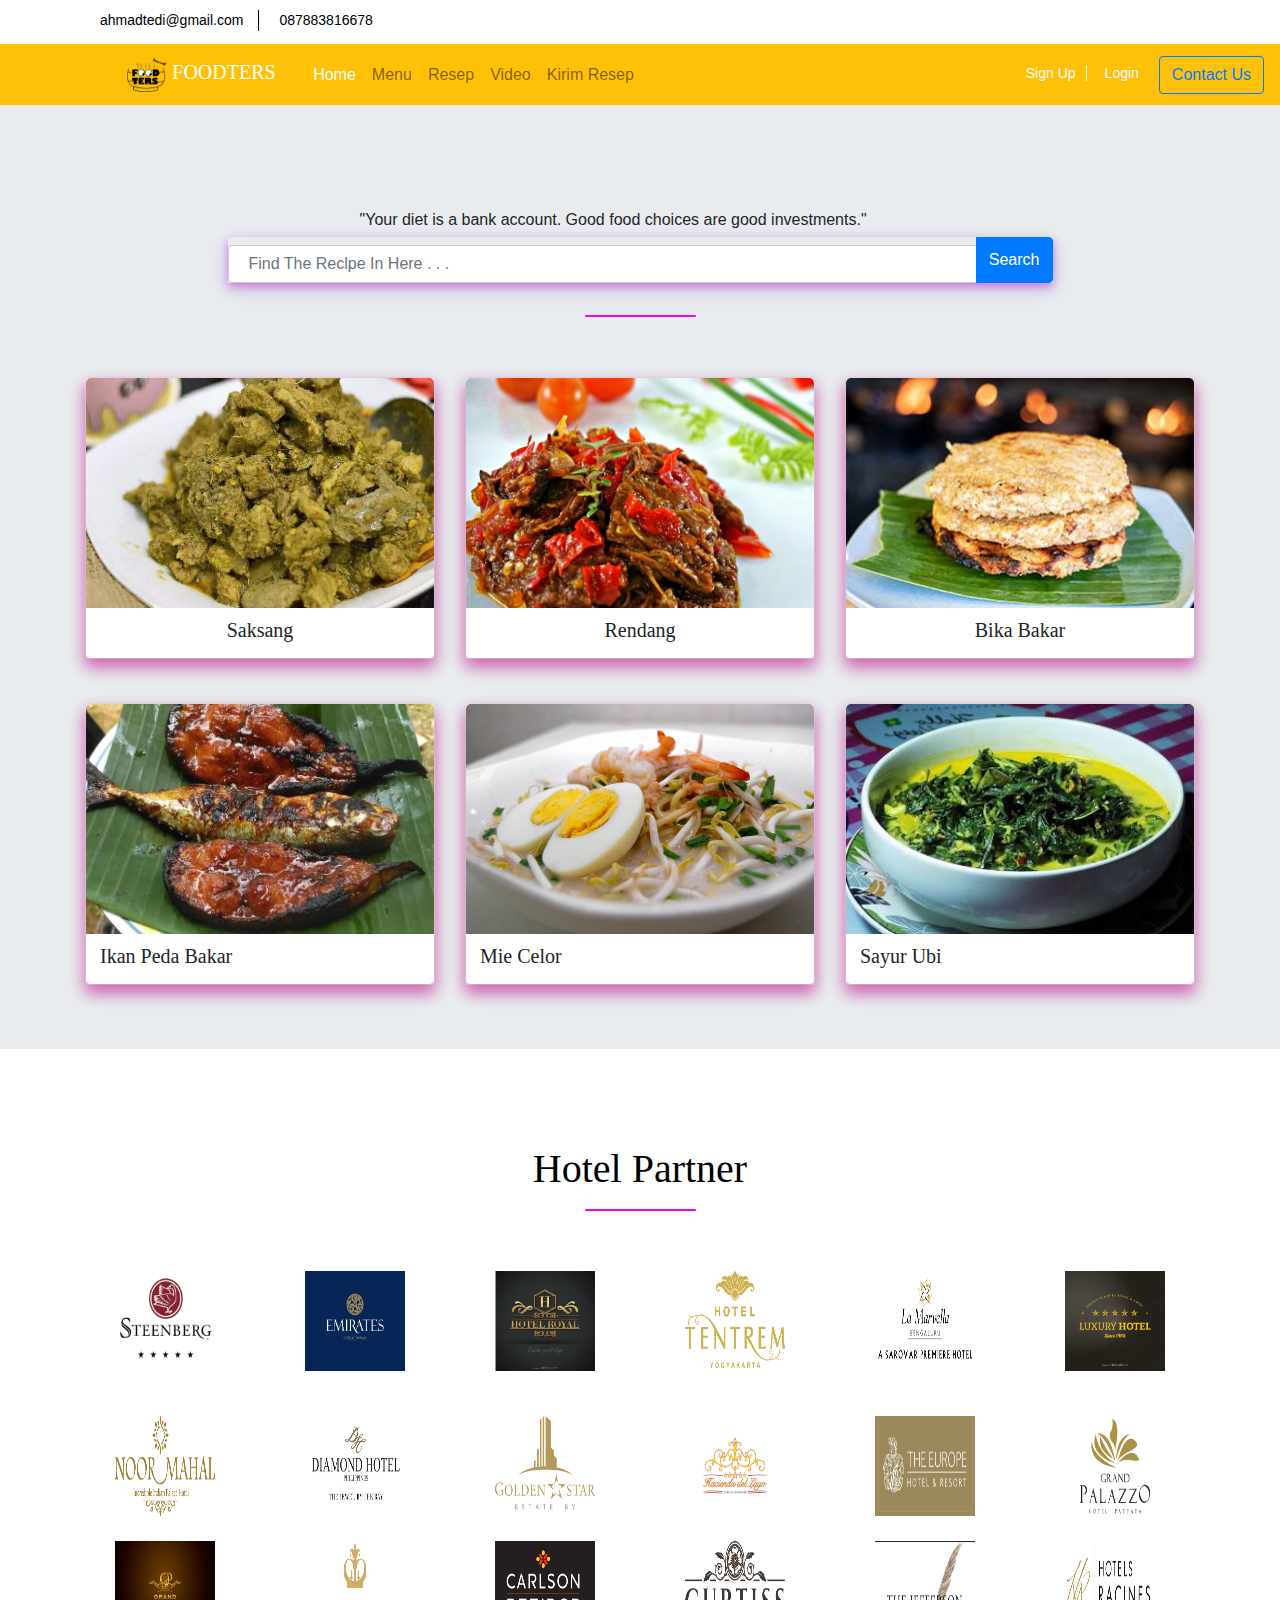
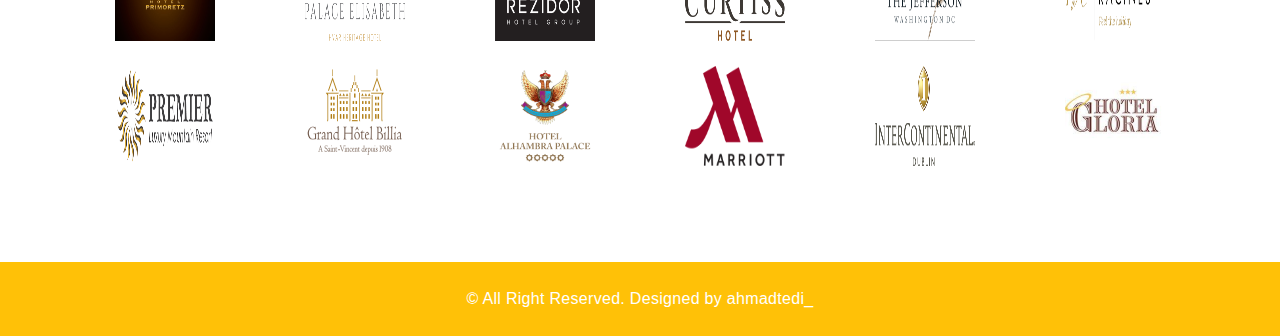
<file: movie.html>
<!doctype html>
<html lang="en">

<head>
    <meta charset="utf-8">
    <meta name="viewport" content="width=device-width, initial-scale=1, shrink-to-fit=no">

    <!-- Bootstrap CSS -->
    <link rel="stylesheet" href="css/bootstrap.css">
    <!-- Animasi slider CSS -->
    <link rel="stylesheet" href="css/animasi.css">
    <!-- My CSS -->
    <link rel="stylesheet" href="css/style.css">
    <!-- Font awesome -->
    <link rel="stylesheet" href="https://use.fontawesome.com/releases/v5.8.2/css/all.css"
        integrity="sha384-oS3vJWv+0UjzBfQzYUhtDYW+Pj2yciDJxpsK1OYPAYjqT085Qq/1cq5FLXAZQ7Ay" crossorigin="anonymous">

    <title>Kuliner.com</title>

</head>

<body>
    <!-- Start header  -->
    <header id="header">
        <div class="container">
            <div class="row">
                <div class="col-lg-12 col-md-12">
                    <div class="header-area">
                        <div class="row">
                            <div class="col-lg-6 col-md-6 col-sm-6 col-xs-6">
                                <div class="header-top-left">
                                    <div class="top-email">
                                        <i class="fa fa-envelope"></i>
                                        <span>ahmadtedi@gmail.com</span>
                                    </div>
                                    <div class="top-phone">
                                        <i class="fa fa-phone"></i>
                                        <span>087883816678</span>
                                    </div>
                                </div>
                            </div>
                            <div class="col-lg-6 col-md-6 col-sm-6 col-xs-6">
                                <div class="header-top-right">
                                    <nav>
                                        <ul class="top-social-nav">
                                            <li><a href="https://www.facebook.com/tdxsoekamti.cuwakeps" target="_blank"><span
                                                        class="fab fa-facebook"></span></a></li>
                                            <li><a href="https://www.instagram.com/ahmadtedi_/" target="_blank"><span
                                                        class="fab fa-instagram"></span></a></li>
                                            <li><a href="https://twitter.com/AmikomJogja?lang=en" target="_blank"><span
                                                        class="fab fa-twitter"></span></a></li>
                                            <li><a href="https://www.youtube.com/channel/UCl-HaWwpTbJyN-5EfFfor8A/featured?view_as=subscriber"
                                                    target="_blank"><span class="fab fa-youtube"></span></a></li>
                                        </ul>
                                    </nav>
                                </div>
                            </div>
                        </div>
                    </div>
                </div>
            </div>
        </div>
    </header>
    <!-- finish header  -->

    <!-- start navbar -->
    <section>
        <nav class="navbar navbar-expand-lg navbar-light "
            style="background-image: linear-gradient(to right, #ffc107 , #ffc107); " class="nav-menu">
            <a class="navbar-brand" href="index.html" style=" color:white ; font-family:Segoe Script">
                <img src="img/image/logo foodters balck.png" style="margin-left: 75%;" width="40" height="35"
                    class="d-inline-block align-top" alt="kuy.com">
                FOODTERS
            </a>
            <button class="navbar-toggler" type="button" data-toggle="collapse" data-target="#navbarSupportedContent"
                aria-controls="navbarSupportedContent" aria-expanded="false" aria-label="Toggle navigation">
                <span class="navbar-toggler-icon"></span>
            </button>
            <div class="collapse navbar-collapse" id="navbarSupportedContent" style="margin-left: 10%;">
                    <ul class="navbar-nav mr-auto">
                            <li class="nav-item">
                                <a class="nav-link" href="index.html" style="color:white"> <span class="fas fa-home"></span>
                                    Home</a>
                            </li>
                            <li class="nav-item">
                                <a class="nav-link" href="kai.html"> <span class="far fa-address-card"></span>
                                    Menu</a>
                            </li>
                            <li class="nav-item">
                                <a class="nav-link" href="movie.html"> <span class="fas fa-clipboard-list"></span>
                                    Resep</a>
                            </li>
                            <li class="nav-item">
                                <a class="nav-link" href=".html" id="menu"> <span class="fas fa-video"></span>
                                    Video</a>
                            </li>
                            <li class="nav-item">
                                <a class="nav-link" href=".html" id="menu"> <span class="fas fa-box"></span> Kirim Resep</a>
                            </li>
                        </ul>
                <div class="login" style="margin-right: 0,5%">
                    <ul class="nav navbar-nav navbar-right" id="menu-login">
                        <li style="padding-top:5px;"><a onclick="document.getElementById('id02').style.display='block' "href="#" style="padding: 10px ; font-size: 14px;"><span
                                    class="fas fa-user" class="glyphicon glyphicon-user"></span>
                                Sign Up</a>
                        </li>

 <!-- start form sign up -->
                        <div id="id02" class="modalsign">
                            <form class="modal-contentsign animatesign" action="/action_page.php">
                                <div class="imgcontainersign">
                                    <span onclick="document.getElementById('id02').style.display='none'"
                                        class="closesign" title="Close Modal">&times;</span>
                                </div>
                                <div class="containersign">
                                    <label for="uname"><b>Username</b></label>
                                    <input type="text" placeholder="Enter Username" name="uname" required>
                                    <label for="uname"><b>Email</b></label>
                                    <input type="text" placeholder="Enter Email" name="uname" required>
                                    <label for="psw"><b>Password</b></label>
                                    <input type="password" placeholder="Enter Password" name="psw" required>
                                    <label for="psw"><b>Repeat Password</b></label>
                                    <input type="password" placeholder="Enter Password" name="psw" required>
                                    <input type="checkbox" name="remember"> Laki-laki
                                    </label>
                                    <input type="checkbox" name="remember"> Perempuan
                                    </label>
                                    <p style="padding-top:30px;">
                                        <button type="submit">Create</button>
                                        <span class="checkmark"></span>
                                    </p>
                                </div>
                                <div class="containersign" style="background-color:#f1f1f1">
                                    <button type="button" onclick="document.getElementById('id02').style.display='none'"
                                        class="cancelbtnsign">Cancel</button>
                                </div>
                            </form>
                        </div>
                        <script>
                            // Get the modal
                            var modal = document.getElementById('id02');
                            // When the user clicks anywhere outside of the modal, close it
                            window.onclick = function (event) {
                                if (event.target == modal) {
                                    modal.style.display = "none";
                                }
                            }
                        </script>
                        <!-- finish form sign up -->

                        <li style="padding-top:5px;"><a onclick="document.getElementById('id01').style.display='block' "href="#"
                                style="font-size: 14px ; padding-right: 20px; border-left: 1px solid rgb(255, 255, 255);"><span
                                    class="fas fa-sign-in-alt" class="glyphicon glyphicon-log-in"
                                    style="padding:5px; margin-left: 8px;"></span>
                                Login</a>
                        </li>

<!-- start form login -->
                        <div id="id01" class="modallogin">
                            <form class="modal-contentlogin animatelogin" action="/action_page.php">
                                <div class="imgcontainerlogin">
                                    <span onclick="document.getElementById('id01').style.display='none'"
                                        class="closelogin" title="Close Modal">&times;</span>
                                    <img src="img/login/user.png" alt="Avatar" class="avatarlogin">
                                </div>
                                <div class="containerlogin">
                                    <label for="uname"><b>Username</b></label>
                                    <input type="text" placeholder="Enter Username" name="uname" required>
                                    <label for="psw"><b>Password</b></label>
                                    <input type="password" placeholder="Enter Password" name="psw" required>
                                    <button type="submit">Login</button>
                                    <label>
                                        <input type="checkbox" checked="checked" name="remember"> Remember me
                                    </label>
                                </div>
                                <div class="containerlogin" style="background-color:#f1f1f1">
                                    <button type="button" onclick="document.getElementById('id01').style.display='none'"
                                        class="cancelbtnlogin">Cancel</button>
                                    <span class="pswlogin">Forgot <a href="#">password?</a></span>
                                </div>
                            </form>
                        </div>
                        <script>
                            // Get the modal
                            var modal = document.getElementById('id01');
                            // When the user clicks anywhere outside of the modal, close it
                            window.onclick = function (event) {
                                if (event.target == modal) {
                                    modal.style.display = "none";
                                }
                            }
                        </script>
                        <!-- finish form login -->

                        <li>
                            <a href="contact.html">
                                <button type="button" class="btn btn-outline-primary">Contact Us</button>
                            </a>
                        </li>
                    </ul>
                </div>
            </div>
        </nav>
    </section>
    <!-- finish navbar -->

    <!-- start most popular destination -->
    <div class="jumbotron jumbotron-fluid">
        <div class="container">
            <div class="row mt-3 justify-content-center">
                    <div class="col-md-9">
                        <h6 style="padding-top: 3%; padding-left: 16%;">"Your diet is a bank account. Good food choices are good investments."</h6>
                        <div class="input-group mb-3" id="polaroid-search">
                            <input type="text" class="form-control" placeholder="Find The Reclpe In Here . . .">
                            <div class="input-group-append">
                                <button class="btn btn-primary" type="button" id="search-button">Search</button>
                            </div>
                        </div>
                    </div>
                </div>
            <hr class="new2">
            <div class="card-deck" id="row-up">
                <div class="card" id="row-up-shadow">
                    <div class="card-indo-group">
                            <img src="img/image/1.7 Saksang.jpg" alt="Jane">
                            <div class="container-indo-group">
                                <h5>Saksang</h5>
                                <div class="col">
                                        <p> <span class="fa fa-comment"></span> </p>
                                    </div>  
                                <span class="fa fa-star checked"></span>
                                <span class="fa fa-star checked"></span>
                                <span class="fa fa-star checked"></span>
                                <span class="fa fa-star"></span>
                                <span class="fa fa-star"></span>
                                <div class="row">
                                </div>
                            </div>
                        </div>
                </div>
                <div class="card" id="row-up-shadow">
                        <div class="card-indo-group">
                                <img src="img/image/2.1 Rendang.jpg" alt="Jane">
                                <div class="container-indo-group">
                                    <h5>Rendang</h5>
                                    <div class="col">
                                            <p> <span class="fa fa-comment"></span> </p>
                                        </div>
                                    <span class="fa fa-star checked"></span>
                                    <span class="fa fa-star checked"></span>
                                    <span class="fa fa-star checked"></span>
                                    <span class="fa fa-star"></span>
                                    <span class="fa fa-star"></span>
                                    <div class="row">
                                    </div>
                                </div>
                            </div>
                </div>
                <div class="card" id="row-up-shadow">
                        <div class="card-indo-group">
                                <img src="img/image/2.6 Bika Bakar.jpg" alt="Jane">
                                <div class="container-indo-group">
                                    <h5>Bika Bakar</h5>
                                    <div class="col">
                                            <p> <span class="fa fa-comment"></span> </p>
                                        </div>
                                    <span class="fa fa-star checked"></span>
                                    <span class="fa fa-star checked"></span>
                                    <span class="fa fa-star checked"></span>
                                    <span class="fa fa-star"></span>
                                    <span class="fa fa-star"></span>
                                    <div class="row">
                                    </div>
                                </div>
                            </div>
                </div>
            </div>
            <div class="card-deck">
                <div class="card" id="row-up-shadow">
                        <div class="card-indo-group">
                                <img src="img/image/3.13 Ikan Peda Bakar.jpg" alt="Jane">
                                <div class="container-indo-group">
                                    <h5>Ikan Peda Bakar</h5>
                                    <div class="col">
                                            <p> <span class="fa fa-comment"></span> </p>
                                        </div>
                                    <span class="fa fa-star checked"></span>
                                    <span class="fa fa-star checked"></span>
                                    <span class="fa fa-star checked"></span>
                                    <span class="fa fa-star"></span>
                                    <span class="fa fa-star"></span>
                                    <div class="row">
                                    </div>
                                </div>
                            </div>
                </div>
                <div class="card" id="row-up-shadow">
                        <div class="card-indo-group">
                                <img src="img/image/3.3 Mie Celor.jpg" alt="Jane">
                                <div class="container-indo-group">
                                    <h5>Mie Celor</h5>
                                    <div class="col">
                                            <p> <span class="fa fa-comment"></span> </p>
                                        </div>
                                    <span class="fa fa-star checked"></span>
                                    <span class="fa fa-star checked"></span>
                                    <span class="fa fa-star checked"></span>
                                    <span class="fa fa-star"></span>
                                    <span class="fa fa-star"></span>
                                    <div class="row">
                                    </div>
                                </div>
                            </div>
                </div>
                <div class="card" id="row-up-shadow">
                        <div class="card-indo-group">
                                <img src="img/image/1.2 Sayur Ubi.jpg" alt="Jane">
                                <div class="container-indo-group">
                                    <h5>Sayur Ubi</h5>
                                    <div class="col">
                                            <p> <span class="fa fa-comment"></span> </p>
                                        </div>
                                    <span class="fa fa-star checked"></span>
                                    <span class="fa fa-star checked"></span>
                                    <span class="fa fa-star checked"></span>
                                    <span class="fa fa-star"></span>
                                    <span class="fa fa-star"></span>
                                    <div class="row">
                                    </div>
                                </div>
                            </div>
                </div>
            </div>
        </div>
    </div>
    <!-- finish most popular destination -->

    <!-- start hotel-partner -->
    <div class="jumbotron jumbotron-fluid" id="hotel-partner">
        <div class="container">
            <h1 class="display-4 text-center" id="popular">Hotel Partner
            </h1>
            <hr class="new2">
            <div class="row" id="row-up">
                <div class="col-md-2">
                    <a href="">
                        <img href="" src="img/hotel/1.png" width="100" height="100">
                    </a>
                </div>
                <div class="col-md-2">
                    <a href="">
                        <img href="" src="img/hotel/2.png" width="100" height="100">
                    </a>
                </div>
                <div class="col-md-2">
                    <a href="">
                        <img href="" src="img/hotel/3.jpg" width="100" height="100">
                    </a>
                </div>
                <div class="col-md-2">
                    <a href="">
                        <img href="" src="img/hotel/4.png" width="100" height="100">
                    </a>
                </div>
                <div class="col-md-2">
                    <a href="">
                        <img href="" src="img/hotel/5.png" width="100" height="100">
                    </a>
                </div>
                <div class="col-md-2">
                    <a href="">
                        <img href="" src="img/hotel/6.jpg" width="100" height="100">
                    </a>
                </div>
            </div>
            <div class="row" style="text-align: center; padding-bottom: 25px;">
                <div class="col-md-2">
                    <a href="">
                        <img href="" src="img/hotel/7.png" width="100" height="100">
                    </a>
                </div>
                <div class="col-md-2">
                    <a href="">
                        <img href="" src="img/hotel/8.jpg" width="100" height="100">
                    </a>
                </div>
                <div class="col-md-2">
                    <a href="">
                        <img href="" src="img/hotel/9.png" width="100" height="100">
                    </a>
                </div>
                <div class="col-md-2">
                    <a href="">
                        <img href="" src="img/hotel/10.jpg" width="100" height="100">
                    </a>
                </div>
                <div class="col-md-2">
                    <a href="">
                        <img href="" src="img/hotel/11.png" width="100" height="100">
                    </a>
                </div>
                <div class="col-md-2">
                    <a href="">
                        <img href="" src="img/hotel/12.png" width="100" height="100">
                    </a>
                </div>
            </div>
            <div class="row" style="text-align: center; padding-bottom: 25px;">
                <div class="col-md-2">
                    <a href="">
                        <img href="" src="img/hotel/13.jpg" width="100" height="100">
                    </a>
                </div>
                <div class="col-md-2">
                    <a href="">
                        <img href="" src="img/hotel/14.png" width="100" height="100">
                    </a>
                </div>
                <div class="col-md-2">
                    <a href="">
                        <img href="" src="img/hotel/15.png" width="100" height="100">
                    </a>
                </div>
                <div class="col-md-2">
                    <a href="">
                        <img href="" src="img/hotel/16.png" width="100" height="100">
                    </a>
                </div>
                <div class="col-md-2">
                    <a href="">
                        <img href="" src="img/hotel/17.png" width="100" height="100">
                    </a>
                </div>
                <div class="col-md-2">
                    <a href="">
                        <img href="" src="img/hotel/18.png" width="100" height="100">
                    </a>
                </div>
            </div>
            <div class="row" style="text-align: center;">
                <div class="col-md-2">
                    <a href="">
                        <img href="" src="img/hotel/19.png" width="100" height="100">
                    </a>
                </div>
                <div class="col-md-2">
                    <a href="">
                        <img href="" src="img/hotel/20.png" width="100" height="100">
                    </a>
                </div>
                <div class="col-md-2">
                    <a href="">
                        <img href="" src="img/hotel/21.jpg" width="100" height="100">
                    </a>
                </div>
                <div class="col-md-2">
                    <a href="">
                        <img href="" src="img/hotel/22.png" width="100" height="100">
                    </a>
                </div>
                <div class="col-md-2">
                    <a href="">
                        <img href="" src="img/hotel/23.png" width="100" height="100">
                    </a>
                </div>
                <div class="col-md-2">
                    <a href="">
                        <img href="" src="img/hotel/24.jpg" width="100" height="100">
                    </a>
                </div>
            </div>
        </div>
    </div>
    <!-- finish hotel-partner -->

    <!-- Start footer -->
    <footer id="footer">
        <!-- start footer bottom -->
        <div class="footer-bottom"
        style="background-image: linear-gradient(to right, #ffc107 , #ffc107); " class="footer-bottom">
            <div class="container">
                <div class="footer-bottom-area">
                    <p>&copy; All Right Reserved. Designed by <a href="index.html" rel="nofollow">ahmadtedi_</a></p>
                </div>
            </div>
        </div>
        <!-- end footer bottom -->
    </footer>
    <!-- Finish footer -->

    <!-- start btn to top -->
    <button onclick="topFunction()" id="myBtn" title="Go to top">Top</button>

    <script>
        // When the user scrolls down 20px from the top of the document, show the button
        window.onscroll = function () {
            scrollFunction()
        };

        function scrollFunction() {
            if (document.body.scrollTop > 20 || document.documentElement.scrollTop > 20) {
                document.getElementById("myBtn").style.display = "block";
            } else {
                document.getElementById("myBtn").style.display = "none";
            }
        }

        // When the user clicks on the button, scroll to the top of the document
        function topFunction() {
            document.body.scrollTop = 0;
            document.documentElement.scrollTop = 0;
        }
    </script>

    <!-- finish btn to top -->

    <!-- jQuery first, then Popper.js, then Bootstrap JS -->
    <script src="js/jquery.js"></script>
    <script src="js/proper.js"></script>
    <script src="js/bootstrap.min.js"></script>
</body>

</html>
</file>
<file: css/style.css>
/* ==================================== */
/* =============== HOME =============== */
/* ==================================== */

/* awal header */

ul {
    padding: 0;
    margin: 0;
    list-style: none;
}

a {
    text-decoration: none;
    color: white;
}

a:hover,
a:focus {

    text-decoration: none;
    color: blue;
}

#header {
    background-color: #ffffff;
    display: inline;
    float: left;
    width: 100%;
}

#header .header-area {
    display: inline;
    float: left;
    padding: 10px;
    width: 100%;
}

#header .header-area .header-top-left {
    display: inline;
    float: left;
    width: 100%;
}

#header .header-area .header-top-left .top-email {
    display: inline;
    float: left;
    font-size: 14px;
    color: black;
}

#header .header-area .header-top-left .top-email i {
    margin-right: 5px;
}

#header .header-area .header-top-left .top-phone {
    border-left: 1px solid rgb(0, 0, 0);
    display: inline;
    font-size: 14px;
    float: left;
    margin-left: 15px;
    padding-left: 15px;
    color: black;
}

#header .header-area .header-top-left .top-phone i {
    margin-right: 5px;
}

#header .header-area .header-top-right {
    display: inline;
    float: left;
    text-align: right;
    width: 100%;
}

#header .header-area .header-top-right .top-social-nav {
    display: inline-block;
}

#header .header-area .header-top-right .top-social-nav li {
    display: inline-block;
}

#header .header-area .header-top-right .top-social-nav li a {
    display: inline-block;
    color: black;
    font-size: 15px;
    padding: 0 12px;
}

/* akhir header */

/* start navbar */

#menu-login li a {
    color: white;
    text-decoration: none;
}

#menu-login li a:hover {
    color: blue;
    text-decoration: none;
}

/* finish navbar */

/* start content */

#popular {
    font-family: 'Bahnschrift Light';
    font-size: 40px;
    color: black;
    padding-bottom: 0%;
}

hr.new2 {
    border-top: 2px solid #e708e7;
    width: 10%;
    border-radius: 50px;
}

#row-up {
    padding-bottom: 4%;
    padding-top: 4%;
    text-align: center;
}

#row-up-shadow {
    box-shadow: 0 8px 16px 0 rgba(197, 38, 149, 0.445);
}

#row-up-shadow img {
    width: 100%;
    height: 230px;
}

/* finish content */

/* start hotel-partner */
#hotel-partner {
    background-color: #ffffff;
}

/* finish hotel-partner */

/* start footer */

#footer {
    display: inline;
    float: left;
    width: 100%;
}

#footer .footer-top {
    background-image: linear-gradient(to right, #e4b118, #f1c130, #ffc107);
    display: inline;
    float: left;
    padding: 50px 0;
    width: 100%;
}

#footer .footer-top .footer-top-area {
    display: inline;
    float: left;
    width: 100%;
}

#footer .footer-top .footer-top-area .footer-widget {
    display: inline;
    float: left;
    width: 100%;
}

#footer .footer-top .footer-top-area .footer-widget h4 {
    color: #fff;
    margin-bottom: 15px;
    text-transform: uppercase;
}

#footer .footer-top .footer-top-area .footer-widget ul li a {
    color: #f9f9f9;
    display: inline-block;
    font-size: 14px;
    font-weight: normal;
    padding: 5px 0 5px 15px;
    position: relative;
    text-transform: capitalize;
}

#footer .footer-top .footer-top-area .footer-widget ul li a:before {
    left: 0;
    position: absolute;
    top: 5px;
}

#footer .footer-top .footer-top-area .footer-widget p {
    color: #f9f9f9;
}

#footer .footer-top .footer-top-area .footer-widget .subscribe-form {
    display: inline;
    float: left;
    margin-top: 10px;
    width: 100%;
}

#footer .footer-top .footer-top-area .footer-widget .subscribe-form input[type="email"] {
    border: 1px solid #ccc;
    border-radius: 4px;
    color: #000;
    font-size: 15px;
    height: 35px;
    margin-bottom: 20px;
    padding: 5px;
    width: 100%;
}

#footer .footer-top .footer-top-area .footer-widget .subscribe-form .subscribe-btn {
    color: white;
    border: medium none;
    border-radius: 4px;
    font-size: 14px;
    letter-spacing: 0.5px;
    padding: 5px 10px;
}

#footer .footer-top .footer-top-area .footer-widget address p {
    font-weight: lighter;
    letter-spacing: 0.5px;
}

#footer .footer-bottom {
    background-color: ;
    display: inline;
    float: left;
    padding: 25px 0;
    width: 100%;
}

#footer .footer-bottom .footer-bottom-area {
    display: inline;
    float: left;
    text-align: center;
    width: 100%;
}

#footer .footer-bottom .footer-bottom-area p {
    color: #fff;
    margin-bottom: 0;
    letter-spacing: 0.3px;
}

#footer .footer-bottom .footer-bottom-area p a {
    color: #fff;
}

/* finish footer */

/* start btn to top */

#myBtn {
    display: none;
    position: fixed;
    bottom: 8px;
    right: 30px;
    z-index: 99;
    font-size: 18px;
    border: none;
    outline: none;
    background-color: #007bff;
    color: white;
    cursor: pointer;
    padding: 15px;
    border-radius: 6px;
}

#myBtn:hover {
    background-image: linear-gradient(to right, #610a61, #b907b9, #610a61);
}

/* finish btn to top */

/* ==================================== */
/* =============== ABOUT =============== */
/* ==================================== */

/* start section  */

body,
html {
    height: 100%;
    margin: 0;
}

.hero-image-ticket {
    background-image: linear-gradient(rgba(0, 0, 0, 0.5), rgba(0, 0, 0, 0.5)), url(https://miro.medium.com/fit/c/1838/551/1*ztxHHEoRGpC7RdHHh-jhpA.jpeg);
    height: 50%;
    background-position: center;
    background-repeat: no-repeat;
    background-size: cover;
    position: relative;
}

.hero-image-about {
    background-image: linear-gradient(rgba(0, 0, 0, 0.5), rgba(0, 0, 0, 0.5)), url(https://www.geniushost.in/images/about-us.png);
    height: 50%;
    background-position: center;
    background-repeat: no-repeat;
    background-size: cover;
    position: relative;
}

.hero-image-xperience {
    background-image: linear-gradient(rgba(0, 0, 0, 0.5), rgba(0, 0, 0, 0.5)), url(https://static1.squarespace.com/static/5c7026f9c46f6d17bda859de/t/5c702785eb39313575ce40dd/1560881909930/?format=1500w);
    height: 50%;
    background-position: center;
    background-repeat: no-repeat;
    background-size: cover;
    position: relative;
}

.hero-image-rentcar {
    background-image: linear-gradient(rgba(0, 0, 0, 0.5), rgba(0, 0, 0, 0.5)), url(http://www.classiccar.com.pk/islamabad_rent_a_car/classic_car_banner.jpg);
    height: 50%;
    background-position: center;
    background-repeat: no-repeat;
    background-size: cover;
    position: relative;
}

.hero-image-gallery {
    background-image: linear-gradient(rgba(0, 0, 0, 0.5), rgba(0, 0, 0, 0.5)), url(https://thespinoff.co.nz/wp-content/uploads/2017/12/2017-lindauer-install-6.jpg);
    height: 50%;
    background-position: center;
    background-repeat: no-repeat;
    background-size: cover;
    position: relative;
}

.hero-image-contact {
    background-image: linear-gradient(rgba(0, 0, 0, 0.5), rgba(0, 0, 0, 0.5)), url(https://maccustomersolution.com/images/contactus_banner.jpg);
    height: 50%;
    background-position: center;
    background-repeat: no-repeat;
    background-size: cover;
    position: relative;
}

.hero-text .carousel-caption {
    text-align: center;
    position: absolute;
    transform: translate(-50%, -50%);
    color: white;
    margin-bottom: 3%;
}

.hero-text button {
    border: none;
    outline: 0;
    display: inline-block;
    padding: 10px 25px;
    color: black;
    background-color: #ddd;
    text-align: center;
    cursor: pointer;
}

.hero-text button:hover {
    background-color: #555;
    color: white;
}

/* finish section */

/* start about */

#about1 {
    padding-top: 25%;
    padding-right: 5%;
}

#about2 {
    padding-top: 2%;
    padding-left: 20%;
}

#about3 {
    padding-top: 9%;
}

#about4 {
    padding-top: 5%;
}

#about5 {
    padding-top: 4%;
}

#imgabouttop {
    padding-top: 10%;
}

#imgabout1 {
    border: 2px solid #e708e7;
    border-radius: 10px;
}

#imgabout2 {
    margin-right: 2%;
    border: 2px solid #e708e7;
    border-radius: 10px;
}

/* finish about*/

/* start our team */

.our-team {
    box-shadow: 0 4px 8px 0 rgba(0, 0, 0, 0.2);
    max-width: 300px;
    margin: auto;
    text-align: center;
    font-family: arial;
}

.our-team img:hover {
    animation: shake 0.5s;
    animation-iteration-count: infinite;
}

@keyframes shake {
    0% {
        transform: translate(1px, 1px) rotate(0deg);
    }

    10% {
        transform: translate(-1px, -2px) rotate(-1deg);
    }

    20% {
        transform: translate(-3px, 0px) rotate(1deg);
    }

    30% {
        transform: translate(3px, 2px) rotate(0deg);
    }

    40% {
        transform: translate(1px, -1px) rotate(1deg);
    }

    50% {
        transform: translate(-1px, 2px) rotate(-1deg);
    }

    60% {
        transform: translate(-3px, 1px) rotate(0deg);
    }

    70% {
        transform: translate(3px, 1px) rotate(-1deg);
    }

    80% {
        transform: translate(-1px, -1px) rotate(1deg);
    }

    90% {
        transform: translate(1px, 2px) rotate(0deg);
    }

    100% {
        transform: translate(1px, -2px) rotate(-1deg);
    }
}

.our-team-section {
    background-image: url(https://upload.wikimedia.org/wikipedia/commons/0/09/BlankMap-World-v2.png);
}

.title-team {
    color: grey;
    font-size: 18px;
}

.title-nama {
    padding-top: 5%;
}

.button-our {
    border: none;
    outline: 0;
    display: inline-block;
    padding: 8px;
    color: white;
    background-image: linear-gradient(to right, #610a61, #e708e7, #610a61);
    text-align: center;
    cursor: pointer;
    width: 100%;
    font-size: 18px;
    border-bottom-left-radius: 5px;
    border-bottom-right-radius: 5px;
}

.a-our {
    text-decoration: none;
    font-size: 22px;
    color: black;
}

.button-our:hover,
.a-our:hover {
    opacity: 0.8;
}

/* finish our team */

/* ========================================== */
/* =============== CONTACT US =============== */
/* ========================================== */

/* start contact us */

#contact {
    display: inline;
    float: left;
    padding: 100px 0;
    width: 100%;
}

#contact .contact-area {
    display: inline;
    float: left;
    width: 100%;
}

#contact .contact-area .contact-content {
    display: inline;
    float: left;
    width: 100%;
}

#contact .contact-area .contact-content .contact-left {
    display: inline;
    float: left;
    width: 100%;
}

#contact .contact-area .contact-content .contact-left .contactform {
    display: inline;
    float: left;
    width: 100%;
}

#contact .contact-area .contact-content .contact-left .contactform .reply-title {
    font-size: 25px;
    margin-top: 0;
}

#contact .contact-area .contact-content .contact-left .contactform label {
    display: block;
}

#contact .contact-area .contact-content .contact-left .contactform label .required {
    color: #f60;
}

#contact .contact-area .contact-content .contact-left .contactform input[type="text"],
#contact .contact-area .contact-content .contact-left .contactform input[type="email"],
#contact .contact-area .contact-content .contact-left .contactform input[type="url"] {
    border: none;
    border: 1px solid #ddd;
    color: #555;
    margin-bottom: 10px;
    height: 35px;
    padding: 5px;
    width: 100%;
}

#contact .contact-area .contact-content .contact-left .contactform textarea {
    border: none;
    border: 1px solid #ddd;
    color: #555;
    margin-bottom: 5px;
    padding: 10px;
    height: 150px;
    width: 100%;
}

#contact .contact-area .contact-content .contact-left .contactform .form-submit input {
    margin-top: 10px;
}

#contact .contact-area .contact-content .contact-right {
    display: inline;
    float: left;
    width: 100%;
}

#contact .contact-area .contact-content .contact-right iframe {
    height: 500px;
}

/* finish contact us */

/* ========================================== */
/* =============== TICKET RESERVATION =============== */
/* ========================================== */

/* start menu */

.menu-ts h1 {
    padding-top: 3%;
    padding-bottom: 0%;
    font-size: 40px;
    font-family: 'Bahnschrift Light';
    color: black;
    text-align: center;
}

.menu-ts p {
    padding-bottom: 3%;
    font-size: 18px;
    font-family: 'arial';
    color: black;
    text-align: center;
}

.container-menu {
    position: relative;
    width: 100%;
    max-width: 400px;
}

.image-pilihan {
    display: block;
    width: 250px;
    height: 180px;
    border-radius: 10px;
    border: 3px dotted #e708e7;
}

.image-pesawat {
    display: block;
    width: 250px;
    height: 180px;
    border-radius: 10px;
}

.image-hotels {
    display: block;
    width: 250px;
    height: 180px;
    border-radius: 10px;
}

.image-kai {
    display: block;
    width: 250px;
    height: 180px;
    border-radius: 10px;
}

.image-movie {
    display: block;
    width: 250px;
    height: 180px;
    border-radius: 10px;
}

#menu-pesawat {
    padding-bottom: 40px;
}

.overlay {
    position: absolute;
    width: 100%;
    opacity: 0;
    transition: .3s ease;
    background: transparent;
    text-align: center;
    bottom: 25%;
}

.container-menu:hover .overlay {
    opacity: 1;
}

.button {
    border-radius: 30px;
    background: rgba(245, 241, 241, 0.747);
    border-color: #e708e7;
    color: #e708e7;
    text-align: center;
    font-size: 25px;
    padding: 20px;
    width: 170px;
    transition: all 0.5s;
    cursor: pointer;
    font-family: 'Bahnschrift Light';
    font-weight: bold;
}

.button span {
    cursor: pointer;
    display: inline-block;
    position: relative;
    transition: 0.5s;
    text-align: center;
}

.button span:after {
    content: '\00bb';
    position: absolute;
    opacity: 0;
    top: 0;
    right: -20px;
    transition: 0.5s;
}

.button:hover span {
    padding-right: 25px;
}

.button:hover span:after {
    opacity: 1;
    right: 0;
}

#overlay-booking {
    position: fixed;
    display: none;
    width: 100%;
    height: 100%;
    top: 0;
    left: 0;
    right: 0;
    bottom: 0;
    background-color: rgba(0, 0, 0, 0.5);
    z-index: 2;
    cursor: pointer;
}

/* finish menu */

/* start timeline */

.timeline-booking {
    margin-top: 3%;
    padding-top: 3%;
    padding-bottom: 5%;
    background-image: url(https://upload.wikimedia.org/wikipedia/commons/thumb/2/2c/World-map.svg/1280px-World-map.svg.png);
}

.timeline-booking h1 {
    padding-top: 3%;
    padding-bottom: 0%;
    font-size: 40px;
    font-family: 'Bahnschrift Light';
    color: black;
    text-align: center;
}

.timeline-booking hr.new2 {
    border-top: 2px solid #e708e7;
    width: 10%;
    border-radius: 50px;
    margin-bottom: 5%;
}

/* The actual timeline (the vertical ruler) */
.timeline {
    position: relative;
    max-width: 1200px;
    margin: 0 auto;
}

/* The actual timeline (the vertical ruler) */
.timeline::after {
    content: '';
    position: absolute;
    width: 6px;
    background-color: #e708e7;
    top: 0;
    bottom: 0;
    left: 50%;
    margin-left: -3px;
    border-radius: 10px;
}

/* Container around content */
.container-timeline {
    padding: 10px 40px;
    position: relative;
    background-color: inherit;
    width: 50%;
}

/* The circles on the timeline */
.container-timeline::after {
    content: '';
    position: absolute;
    width: 30px;
    height: 30px;
    right: -16px;
    background-color: white;
    border: 4px solid #007bff;
    top: 15px;
    border-radius: 50%;
    z-index: 1;
}

/* Place the container to the left */
.left {
    left: 0;
}

/* Place the container to the right */
.right {
    left: 50%;
}

/* Add arrows to the left container (pointing right) */
.left::before {
    content: " ";
    height: 0;
    position: absolute;
    top: 18px;
    width: 0;
    z-index: 1;
    right: 30px;
    border: medium solid white;
    border-width: 10px 0 10px 10px;
    border-color: transparent transparent transparent #e708e7;
}

/* Add arrows to the right container (pointing left) */
.right::before {
    content: " ";
    height: 0;
    position: absolute;
    top: 18px;
    width: 0;
    z-index: 1;
    left: 30px;
    border: medium solid white;
    border-width: 10px 10px 10px 0;
    border-color: transparent #e708e7 transparent transparent;
}

/* Fix the circle for containers on the right side */
.right::after {
    left: -16px;
}

/* The actual content */
.content {
    padding: 20px 30px;
    background-color: white;
    position: relative;
    border-radius: 10px;
    border: 1px solid #e708e7;
}

/* Media queries - Responsive timeline on screens less than 600px wide */
@media screen and (max-width: 600px) {

    /* Place the timelime to the left */
    .timeline::after {
        left: 31px;
    }

    /* Full-width containers */
    .container-timeline {
        width: 100%;
        padding-left: 70px;
        padding-right: 25px;
    }

    /* Make sure that all arrows are pointing leftwards */
    .container-timeline::before {
        left: 60px;
        border: medium solid white;
        border-width: 10px 10px 10px 0;
        border-color: transparent white transparent transparent;
    }

    /* Make sure all circles are at the same spot */
    .left::after,
    .right::after {
        left: 15px;
    }

    /* Make all right containers behave like the left ones */
    .right {
        left: 0%;
    }
}

/* finish timeline */

/* ==================================== */
/* =============== GALLERY =============== */
/* ==================================== */

/* start video gallery */

.container-gallery {
    text-align: center;
    padding: 5% 6%;
}

/* finish video gallery */

/* ==================================== */
/* =============== XPERIENCE =============== */
/* ==================================== */

/* start search */

#polaroid-search {
    box-shadow: 0 4px 8px 0 rgba(207, 17, 207, 0.425), 0 6px 20px 0 rgba(58, 10, 190, 0.19);
    text-align: center;
}

/* finish search */

/* Start up down */

#updown {
    font-family: 'Bahnschrift Light';
    text-align: center;
    background-image: linear-gradient(to right, #e708e7, #610a61, #e708e7);
    border-radius: 5px;
}

#updown button {
    font-size: 20px;
    color: white;
}

/* START INDONESIA */
.column-indo {
    float: left;
    width: 33.3%;
    margin-bottom: 16px;
    padding: 0px 6px;
}

.column-indo-index {
    float: left;
    width: 33.3%;
    margin-bottom: 16px;
    padding: 0px 1%;
}

@media screen and (max-width: 650px) {
    .column-indo {
        width: 100%;
        display: block;
    }
}

.card-indo {
    box-shadow: 0 8px 16px 0 rgba(197, 38, 149, 0.445);
    text-align: center;
    border-radius: 5px;
}

.card-indo img {
    width: 100%;
    height: 260px;
    border-top-left-radius: 5px;
    border-top-right-radius: 5px;
}

.card-indo img:hover {
    animation: shake 0.5s;
    animation-iteration-count: infinite;
}

.container-indo {
    padding: 0 16px;
}

.container-indo h2 {
    padding: 3% 0%;
    font-family: 'Bahnschrift Light';
}

.container-indo::after,
.row-indo::after {
    content: "";
    clear: both;
    display: table;
}

.button-indo {
    border-radius: 5px;
    border: none;
    outline: 0;
    display: inline-block;
    padding: 8px 0px;
    color: white;
    background-color: #e708e7;
    text-align: center;
    cursor: pointer;
    width: 40%;
    font-size: 14px;
}

.button-indo:hover {
    background-color: #007bff;
}

/* FINISH INDONESIA */

/* START GROUP PACKAGES */

.card-indo-group {
    box-shadow: 0 8px 16px 0 rgba(197, 38, 149, 0.445);
    border-radius: 5px;
}

.card-indo-group img {
    width: 100%;
    height: 260px;
    border-top-left-radius: 5px;
    border-top-right-radius: 5px;
}

.card-indo-group img:hover {
    animation: shake 0.5s;
    animation-iteration-count: infinite;
}

.checked {
    color: orange;
}

.container-indo-group {
    padding: 0 14px;
}

.container-indo-group h5 {
    padding-top: 3%;
    padding-bottom: 0%;
    font-family: 'Bahnschrift Light';
}

.container-indo-group p {
    padding: 0%;
    font-family: 'Bahnschrift Light';
    font-size: 12px;
    padding-bottom: 0%;
}

.container-indo-group p span {
    padding-top: 0;
    padding-bottom: 0%;
}

.container-indo-group span {
    padding-top: 0;
    padding-bottom: 8%;
}

.container-indo-group::after,
.row-indo::after {
    content: "";
    clear: both;
    display: table;
}

.button-indo-group {
    border-radius: 5px;
    border: none;
    outline: 0;
    display: inline-block;
    padding: 8px 0px;
    color: white;
    background-color: #e708e7;
    text-align: center;
    cursor: pointer;
    width: 75%;
    font-size: 14px;
}

.button-indo-group:hover {
    background-color: #007bff;
}

#rp {
    font-family: 'Bahnschrift Light';
    font-size: 20px;
    color: #e708e7;
    text-align: center;
}

/* FINISH GROUP PACKAGES */

/* Finish up down */

/* Start Xperience */

#makes {
    padding-left: 13%;
    padding-right: 13%;
    padding-bottom: 3%;
    padding-top: 2%;
}

#makes0 {
    font-family: 'Bahnschrift Light';
    font-size: 25px;
    padding-top: 6%;
}

#makes1 {
    padding-left: 13%;
    padding-right: 13%;
    padding-bottom: 4%;
}

#makes2 {
    padding-bottom: 4%;
}

/* Finish Xperience */

/*start login*/

/* Full-width input fields */
input[type=text], input[type=password] {
  width: 100%;
  padding: 12px 20px;
  margin: 8px 0;
  display: inline-block;
  border: 1px solid #ccc;
  box-sizing: border-box;
}

/* Set a style for all buttons */

/* Extra styles for the cancel button */
.cancelbtnlogin {
  width: auto;
  padding: 10px 18px;
  background-color: #f44336;
}

/* Center the image and position the close button */
.imgcontainerlogin {
  text-align: center;
  margin: 24px 0 12px 0;
  position: relative;
}

img.avatarlogin {
  width: 40%;
  border-radius: 50%;
}

.containerlogin {
  padding: 16px;
}

span.pswlogin {
  float: right;
  padding-top: 16px;
}

/* The Modal (background) */
.modallogin {
  display: none; /* Hidden by default */
  position: fixed; /* Stay in place */
  z-index: 1; /* Sit on top */
  left: 0;
  top: 0;
  width: 100%; /* Full width */
  height: 100%; /* Full height */
  overflow: auto; /* Enable scroll if needed */
  background-color: rgb(0,0,0); /* Fallback color */
  background-color: rgba(0,0,0,0.4); /* Black w/ opacity */
  padding-top: 30px;
}

/* Modal Content/Box */
.modal-contentlogin {
  background-color: #fefefe;
  margin: 5% auto 15% auto; /* 5% from the top, 15% from the bottom and centered */
  border: 3px solid #888;
  width: 25%; /* Could be more or less, depending on screen size */
}

/* The Close Button (x) */
.closelogin {
  position: absolute;
  right: 25px;
  top: 0;
  color: #000;
  font-size: 35px;
  font-weight: bold;
}

.closelogin:hover,
.closelogin:focus {
  color: red;
  cursor: pointer;
}

/* Add Zoom Animation */
.animatelogin {
  -webkit-animation: animatezoom 0.6s;
  animation: animatezoom 0.6s
}

@-webkit-keyframes animatezoom {
  from {-webkit-transform: scale(0)} 
  to {-webkit-transform: scale(1)}
}
  
@keyframes animatezoom {
  from {transform: scale(0)} 
  to {transform: scale(1)}
}

/* Change styles for span and cancel button on extra small screens */
@media screen and (max-width: 300px) {
  span.pswlogin {
     display: block;
     float: none;
  }
  .cancelbtnlogin {
     width: 100%;
  }
}

/*finish login*/


/*start sign*/

/* Full-width input fields */
input[type=text], input[type=password] {
  width: 100%;
  padding: 12px 20px;
  margin: 8px 0;
  display: inline-block;
  border: 1px solid #ccc;
  box-sizing: border-box;
}

/* Set a style for all buttons */

/* Extra styles for the cancel button */
.cancelbtnsign {
  width: auto;
  padding: 10px 18px;
  background-color: #f44336;
}

/* Center the image and position the close button */
.imgcontainersign {
  text-align: center;
  margin: 24px 0 12px 0;
  position: relative;
}

img.avatarsign {
  width: 40%;
  border-radius: 50%;
}

.containersign {
  padding: 16px;
}

span.pswsign {
  float: right;
  padding-top: 16px;
}

/* The Modal (background) */
.modalsign {
  display: none; /* Hidden by default */
  position: fixed; /* Stay in place */
  z-index: 1; /* Sit on top */
  left: 0;
  top: 0;
  width: 100%; /* Full width */
  height: 100%; /* Full height */
  overflow: auto; /* Enable scroll if needed */
  background-color: rgb(0,0,0); /* Fallback color */
  background-color: rgba(0,0,0,0.4); /* Black w/ opacity */
  padding-top: 30px;
}

/* Modal Content/Box */
.modal-contentsign {
  background-color: #fefefe;
  margin: 5% auto 15% auto; /* 5% from the top, 15% from the bottom and centered */
  border: 3px solid #888;
  width: 25%; /* Could be more or less, depending on screen size */
}

/* The Close Button (x) */
.closesign {
  position: absolute;
  right: 25px;
  top: 0;
  color: #000;
  font-size: 35px;
  font-weight: bold;
}

.closesign:hover,
.closesign:focus {
  color: red;
  cursor: pointer;
}

/* Add Zoom Animation */
.animatesign {
  -webkit-animation: animatezoom 0.6s;
  animation: animatezoom 0.6s
}

@-webkit-keyframes animatezoom {
  from {-webkit-transform: scale(0)} 
  to {-webkit-transform: scale(1)}
}
  
@keyframes animatezoom {
  from {transform: scale(0)} 
  to {transform: scale(1)}
}

/* Change styles for span and cancel button on extra small screens */
@media screen and (max-width: 300px) {
  span.pswsign {
     display: block;
     float: none;
  }
  .cancelbtnsign {
     width: 100%;
  }
/*finish sign*/

/* ==================================== */
/* ============= RENT CAR ============= */
/* ==================================== */

/* Start Rent Car */

#rent {
    text-align: center;
    padding: 3% 0;
}

#rent img {
    width: 180px;
    height: 180px;
    border-radius: 5px;
    border: 2px solid #e708e7;
}

#rent h4 {
    padding: 3% 0;
}

/* Finish Rent Car */
</file>
